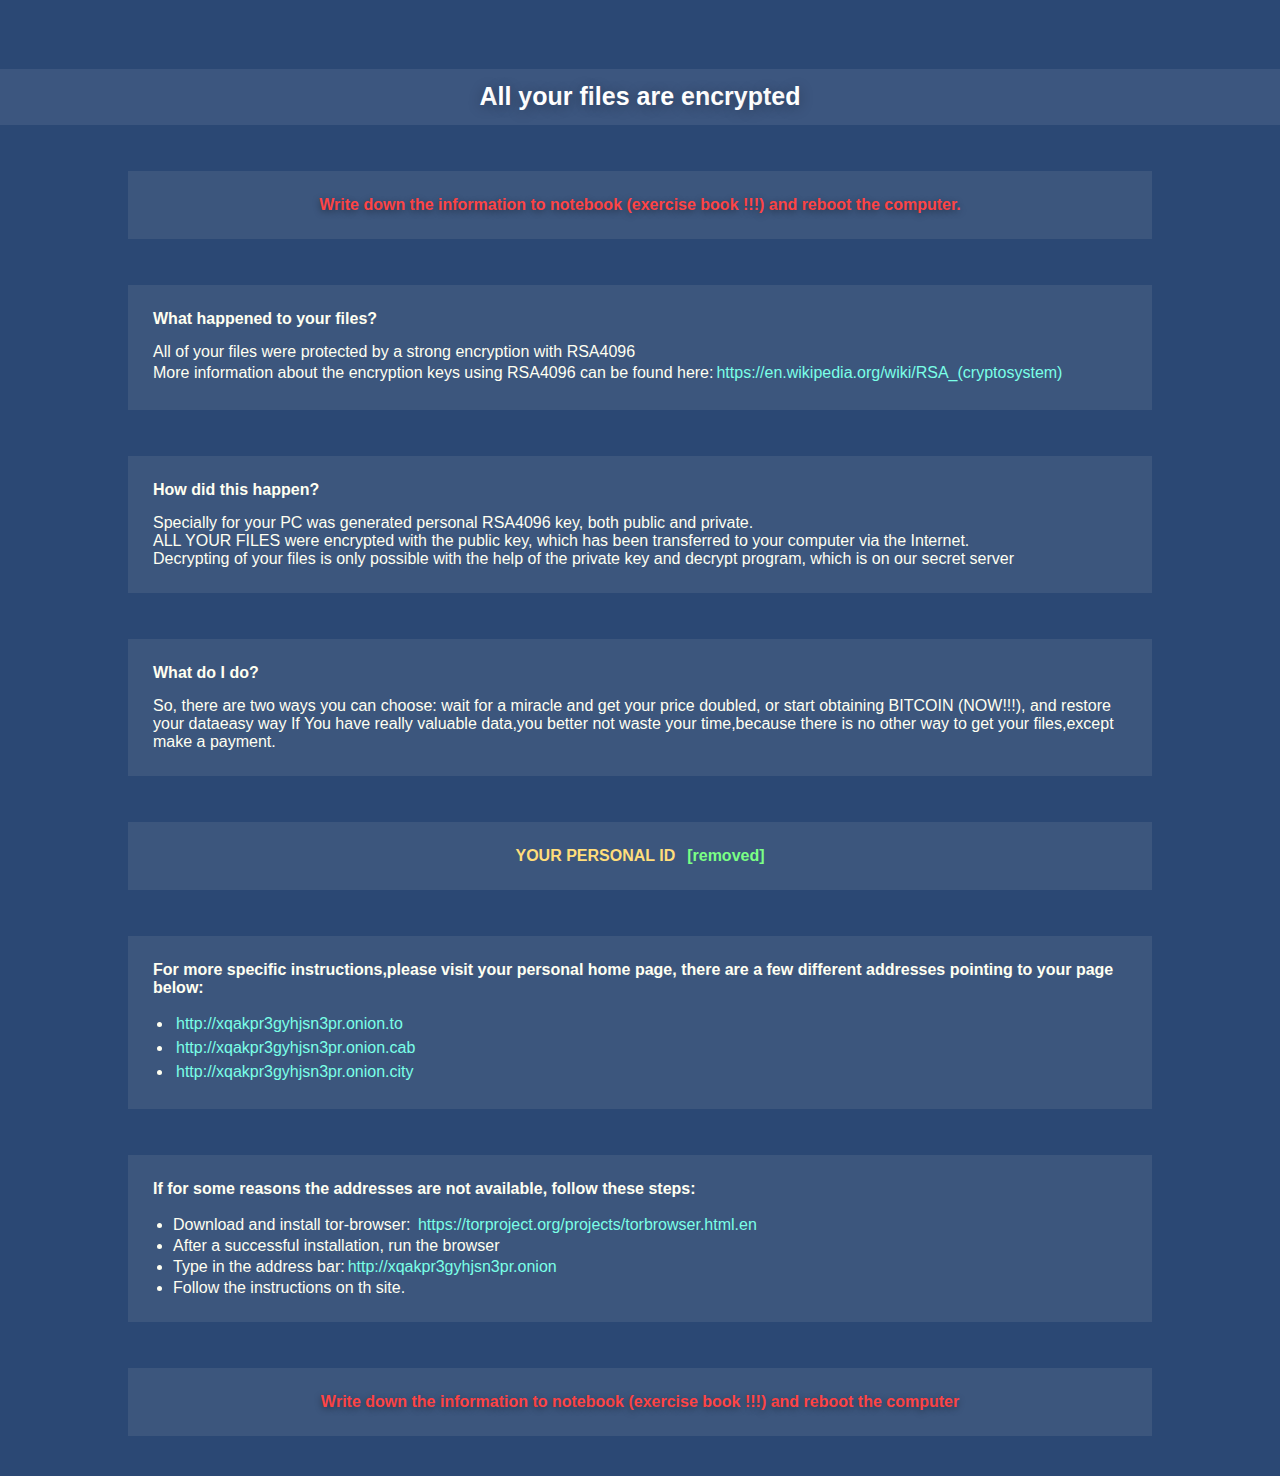
<file: Neutrino EK Dump/2016-06-30-EITest-CryptXXX-decrypt-instructions.html>
<!doctype html><span class="AYeSmHt2Nq">944C4492D897F8FD61392BC246524ECF</span><html><span class="AYeSmHt2Nq">944C4492D897F8FD61392BC246524ECF</span><head><span class="AYeSmHt2Nq">944C4492D897F8FD61392BC246524ECF</span><meta charset="utf-8"/><span class="AYeSmHt2Nq">944C4492D897F8FD61392BC246524ECF</span><meta http-equiv="X-UA-Compatible" content="IE=edge"/><span class="AYeSmHt2Nq">944C4492D897F8FD61392BC246524ECF</span><meta name="viewport" content="width=device-width,initial-scale=1.0"/><style>*{outline:0;padding:0;margin:0;border:none;font-size:100%;font-family:Tahoma,sans-serif;letter-spacing:0}body,html{width:100%;background-color:#2b4874}body{padding-bottom:40px}h2{padding-bottom:15px}ul{list-style:disc}ul>li{margin-left:20px}i{font-style:normal}.NeCzPZm3bwGy{display:inline-block;padding:3px;color:#7affe7;cursor:pointer}.NeCzPZm3bwGy:hover{background:rgba(24,127,229,.12);text-decoration:none;border-radius:4px}.bJBtQgK4{margin-top:69px;background:#3c567f;width:100%;height:56px}.bJBtQgK4>.NnCigWnKLszA0{font-weight:700;font-size:25px;color:#fff;line-height:55px}.NnCigWnKLszA0{width:1024px;margin:0 auto}.AYeSmHt2Nq{position:absolute;width:98%;visibility:hidden;height:0;top:14px;left:21px}.LcbqIW{background-color:#3c567d;margin-top:46px;color:#fffff1}.center{text-align:center}.GptRxU279t0pJ{padding:25px}.yellow{color:#ffde7b}.green{color:#7aff85}.red{color:#ff4445}.bold{font-weight:700}.MBmOW7T{text-shadow:0 2px 14px rgba(0,0,0,.32)}.yaRHyJT{display:inline-block;width:12px;content:' '}.RnFLrw2N{text-shadow:0 2px 7px rgba(0,0,0,.41)}</style></head><span class="AYeSmHt2Nq">944C4492D897F8FD61392BC246524ECF</span><body><span class="AYeSmHt2Nq">944C4492D897F8FD61392BC246524ECF</span><div class="bJBtQgK4"><span class="AYeSmHt2Nq">944C4492D897F8FD61392BC246524ECF</span><div class="NnCigWnKLszA0 center MBmOW7T">A<span class="AYeSmHt2Nq">944C4492D897F8FD61392BC246524ECF</span>ll y<span class="AYeSmHt2Nq">944C4492D897F8FD61392BC246524ECF</span>ou<span class="AYeSmHt2Nq">944C4492D897F8FD61392BC246524ECF</span>r fi<span class="AYeSmHt2Nq">944C4492D897F8FD61392BC246524ECF</span>le<span class="AYeSmHt2Nq">944C4492D897F8FD61392BC246524ECF</span>s ar<span class="AYeSmHt2Nq">944C4492D897F8FD61392BC246524ECF</span>e e<span class="AYeSmHt2Nq">944C4492D897F8FD61392BC246524ECF</span>n<span class="AYeSmHt2Nq">944C4492D897F8FD61392BC246524ECF</span>c<span class="AYeSmHt2Nq">944C4492D897F8FD61392BC246524ECF</span>r<span class="AYeSmHt2Nq">944C4492D897F8FD61392BC246524ECF</span>y<span class="AYeSmHt2Nq">944C4492D897F8FD61392BC246524ECF</span>p<span class="AYeSmHt2Nq">944C4492D897F8FD61392BC246524ECF</span>t<span class="AYeSmHt2Nq">944C4492D897F8FD61392BC246524ECF</span>e<span class="AYeSmHt2Nq">944C4492D897F8FD61392BC246524ECF</span>d</div><span class="AYeSmHt2Nq">944C4492D897F8FD61392BC246524ECF</span></div><span class="AYeSmHt2Nq">944C4492D897F8FD61392BC246524ECF</span><div class="LcbqIW NnCigWnKLszA0"><div class="GptRxU279t0pJ center bold red RnFLrw2N">Wr<span class="AYeSmHt2Nq">944C4492D897F8FD61392BC246524ECF</span>i<span class="AYeSmHt2Nq">944C4492D897F8FD61392BC246524ECF</span>te do<span class="AYeSmHt2Nq">944C4492D897F8FD61392BC246524ECF</span>w<span class="AYeSmHt2Nq">944C4492D897F8FD61392BC246524ECF</span>n t<span class="AYeSmHt2Nq">944C4492D897F8FD61392BC246524ECF</span>he inf<span class="AYeSmHt2Nq">944C4492D897F8FD61392BC246524ECF</span>or<span class="AYeSmHt2Nq">944C4492D897F8FD61392BC246524ECF</span>mat<span class="AYeSmHt2Nq">944C4492D897F8FD61392BC246524ECF</span>ion t<span class="AYeSmHt2Nq">944C4492D897F8FD61392BC246524ECF</span>o not<span class="AYeSmHt2Nq">944C4492D897F8FD61392BC246524ECF</span>ebo<span class="AYeSmHt2Nq">944C4492D897F8FD61392BC246524ECF</span>ok (e<span class="AYeSmHt2Nq">944C4492D897F8FD61392BC246524ECF</span>xer<span class="AYeSmHt2Nq">944C4492D897F8FD61392BC246524ECF</span>ci<span class="AYeSmHt2Nq">944C4492D897F8FD61392BC246524ECF</span>se b<span class="AYeSmHt2Nq">944C4492D897F8FD61392BC246524ECF</span>oo<span class="AYeSmHt2Nq">944C4492D897F8FD61392BC246524ECF</span>k !<span class="AYeSmHt2Nq">944C4492D897F8FD61392BC246524ECF</span>!!) a<span class="AYeSmHt2Nq">944C4492D897F8FD61392BC246524ECF</span>nd r<span class="AYeSmHt2Nq">944C4492D897F8FD61392BC246524ECF</span>eb<span class="AYeSmHt2Nq">944C4492D897F8FD61392BC246524ECF</span>o<span class="AYeSmHt2Nq">944C4492D897F8FD61392BC246524ECF</span>ot th<span class="AYeSmHt2Nq">944C4492D897F8FD61392BC246524ECF</span>e com<span class="AYeSmHt2Nq">944C4492D897F8FD61392BC246524ECF</span>put<span class="AYeSmHt2Nq">944C4492D897F8FD61392BC246524ECF</span>er.</div></div><span class="AYeSmHt2Nq">944C4492D897F8FD61392BC246524ECF</span><div class="LcbqIW NnCigWnKLszA0"><span class="AYeSmHt2Nq">944C4492D897F8FD61392BC246524ECF</span><div class="GptRxU279t0pJ"><span class="AYeSmHt2Nq">944C4492D897F8FD61392BC246524ECF</span><h2>Wh<span class="AYeSmHt2Nq">944C4492D897F8FD61392BC246524ECF</span>at hap<span class="AYeSmHt2Nq">944C4492D897F8FD61392BC246524ECF</span>p<span class="AYeSmHt2Nq">944C4492D897F8FD61392BC246524ECF</span>en<span class="AYeSmHt2Nq">944C4492D897F8FD61392BC246524ECF</span>ed t<span class="AYeSmHt2Nq">944C4492D897F8FD61392BC246524ECF</span>o y<span class="AYeSmHt2Nq">944C4492D897F8FD61392BC246524ECF</span>ou<span class="AYeSmHt2Nq">944C4492D897F8FD61392BC246524ECF</span>r fi<span class="AYeSmHt2Nq">944C4492D897F8FD61392BC246524ECF</span>le<span class="AYeSmHt2Nq">944C4492D897F8FD61392BC246524ECF</span>s?</h2><span class="AYeSmHt2Nq">944C4492D897F8FD61392BC246524ECF</span>Al<span class="AYeSmHt2Nq">944C4492D897F8FD61392BC246524ECF</span>l o<span class="AYeSmHt2Nq">944C4492D897F8FD61392BC246524ECF</span>f yo<span class="AYeSmHt2Nq">944C4492D897F8FD61392BC246524ECF</span>ur fi<span class="AYeSmHt2Nq">944C4492D897F8FD61392BC246524ECF</span>les we<span class="AYeSmHt2Nq">944C4492D897F8FD61392BC246524ECF</span>re p<span class="AYeSmHt2Nq">944C4492D897F8FD61392BC246524ECF</span>rote<span class="AYeSmHt2Nq">944C4492D897F8FD61392BC246524ECF</span>ct<span class="AYeSmHt2Nq">944C4492D897F8FD61392BC246524ECF</span>ed b<span class="AYeSmHt2Nq">944C4492D897F8FD61392BC246524ECF</span>y a s<span class="AYeSmHt2Nq">944C4492D897F8FD61392BC246524ECF</span>tr<span class="AYeSmHt2Nq">944C4492D897F8FD61392BC246524ECF</span>ong e<span class="AYeSmHt2Nq">944C4492D897F8FD61392BC246524ECF</span>n<span class="AYeSmHt2Nq">944C4492D897F8FD61392BC246524ECF</span>c<span class="AYeSmHt2Nq">944C4492D897F8FD61392BC246524ECF</span>r<span class="AYeSmHt2Nq">944C4492D897F8FD61392BC246524ECF</span>y<span class="AYeSmHt2Nq">944C4492D897F8FD61392BC246524ECF</span>pt<span class="AYeSmHt2Nq">944C4492D897F8FD61392BC246524ECF</span>io<span class="AYeSmHt2Nq">944C4492D897F8FD61392BC246524ECF</span>n w<span class="AYeSmHt2Nq">944C4492D897F8FD61392BC246524ECF</span>it<span class="AYeSmHt2Nq">944C4492D897F8FD61392BC246524ECF</span>h R<span class="AYeSmHt2Nq">944C4492D897F8FD61392BC246524ECF</span>S<span class="AYeSmHt2Nq">944C4492D897F8FD61392BC246524ECF</span>A<span class="AYeSmHt2Nq">944C4492D897F8FD61392BC246524ECF</span>40<span class="AYeSmHt2Nq">944C4492D897F8FD61392BC246524ECF</span>9<span class="AYeSmHt2Nq">944C4492D897F8FD61392BC246524ECF</span>6<br/>Mo<span class="AYeSmHt2Nq">944C4492D897F8FD61392BC246524ECF</span>r<span class="AYeSmHt2Nq">944C4492D897F8FD61392BC246524ECF</span>e i<span class="AYeSmHt2Nq">944C4492D897F8FD61392BC246524ECF</span>nf<span class="AYeSmHt2Nq">944C4492D897F8FD61392BC246524ECF</span>orm<span class="AYeSmHt2Nq">944C4492D897F8FD61392BC246524ECF</span>atio<span class="AYeSmHt2Nq">944C4492D897F8FD61392BC246524ECF</span>n a<span class="AYeSmHt2Nq">944C4492D897F8FD61392BC246524ECF</span>bo<span class="AYeSmHt2Nq">944C4492D897F8FD61392BC246524ECF</span>ut t<span class="AYeSmHt2Nq">944C4492D897F8FD61392BC246524ECF</span>he e<span class="AYeSmHt2Nq">944C4492D897F8FD61392BC246524ECF</span>n<span class="AYeSmHt2Nq">944C4492D897F8FD61392BC246524ECF</span>c<span class="AYeSmHt2Nq">944C4492D897F8FD61392BC246524ECF</span>r<span class="AYeSmHt2Nq">944C4492D897F8FD61392BC246524ECF</span>yp<span class="AYeSmHt2Nq">944C4492D897F8FD61392BC246524ECF</span>ti<span class="AYeSmHt2Nq">944C4492D897F8FD61392BC246524ECF</span>on k<span class="AYeSmHt2Nq">944C4492D897F8FD61392BC246524ECF</span>e<span class="AYeSmHt2Nq">944C4492D897F8FD61392BC246524ECF</span>y<span class="AYeSmHt2Nq">944C4492D897F8FD61392BC246524ECF</span>s us<span class="AYeSmHt2Nq">944C4492D897F8FD61392BC246524ECF</span>i<span class="AYeSmHt2Nq">944C4492D897F8FD61392BC246524ECF</span>n<span class="AYeSmHt2Nq">944C4492D897F8FD61392BC246524ECF</span>g R<span class="AYeSmHt2Nq">944C4492D897F8FD61392BC246524ECF</span>S<span class="AYeSmHt2Nq">944C4492D897F8FD61392BC246524ECF</span>A40<span class="AYeSmHt2Nq">944C4492D897F8FD61392BC246524ECF</span>9<span class="AYeSmHt2Nq">944C4492D897F8FD61392BC246524ECF</span>6 c<span class="AYeSmHt2Nq">944C4492D897F8FD61392BC246524ECF</span>an b<span class="AYeSmHt2Nq">944C4492D897F8FD61392BC246524ECF</span>e fo<span class="AYeSmHt2Nq">944C4492D897F8FD61392BC246524ECF</span>und h<span class="AYeSmHt2Nq">944C4492D897F8FD61392BC246524ECF</span>er<span class="AYeSmHt2Nq">944C4492D897F8FD61392BC246524ECF</span>e:<span class="NeCzPZm3bwGy">h<span class="AYeSmHt2Nq">944C4492D897F8FD61392BC246524ECF</span>ttp<span class="AYeSmHt2Nq">944C4492D897F8FD61392BC246524ECF</span>s:/<span class="AYeSmHt2Nq">944C4492D897F8FD61392BC246524ECF</span>/e<span class="AYeSmHt2Nq">944C4492D897F8FD61392BC246524ECF</span>n.<span class="AYeSmHt2Nq">944C4492D897F8FD61392BC246524ECF</span>w<span class="AYeSmHt2Nq">944C4492D897F8FD61392BC246524ECF</span>iki<span class="AYeSmHt2Nq">944C4492D897F8FD61392BC246524ECF</span>pe<span class="AYeSmHt2Nq">944C4492D897F8FD61392BC246524ECF</span>dia<span class="AYeSmHt2Nq">944C4492D897F8FD61392BC246524ECF</span>.o<span class="AYeSmHt2Nq">944C4492D897F8FD61392BC246524ECF</span>rg<span class="AYeSmHt2Nq">944C4492D897F8FD61392BC246524ECF</span>/w<span class="AYeSmHt2Nq">944C4492D897F8FD61392BC246524ECF</span>ik<span class="AYeSmHt2Nq">944C4492D897F8FD61392BC246524ECF</span>i/<span class="AYeSmHt2Nq">944C4492D897F8FD61392BC246524ECF</span>RS<span class="AYeSmHt2Nq">944C4492D897F8FD61392BC246524ECF</span>A_<span class="AYeSmHt2Nq">944C4492D897F8FD61392BC246524ECF</span>(c<span class="AYeSmHt2Nq">944C4492D897F8FD61392BC246524ECF</span>r<span class="AYeSmHt2Nq">944C4492D897F8FD61392BC246524ECF</span>y<span class="AYeSmHt2Nq">944C4492D897F8FD61392BC246524ECF</span>pt<span class="AYeSmHt2Nq">944C4492D897F8FD61392BC246524ECF</span>os<span class="AYeSmHt2Nq">944C4492D897F8FD61392BC246524ECF</span>yst<span class="AYeSmHt2Nq">944C4492D897F8FD61392BC246524ECF</span>em<span class="AYeSmHt2Nq">944C4492D897F8FD61392BC246524ECF</span>)</span></div><span class="AYeSmHt2Nq">944C4492D897F8FD61392BC246524ECF</span></div><span class="AYeSmHt2Nq">944C4492D897F8FD61392BC246524ECF</span><div class="LcbqIW NnCigWnKLszA0"><span class="AYeSmHt2Nq">944C4492D897F8FD61392BC246524ECF</span><div class="GptRxU279t0pJ"><span class="AYeSmHt2Nq">944C4492D897F8FD61392BC246524ECF</span><h2>H<span class="AYeSmHt2Nq">944C4492D897F8FD61392BC246524ECF</span>ow <span class="AYeSmHt2Nq">944C4492D897F8FD61392BC246524ECF</span>d<span class="AYeSmHt2Nq">944C4492D897F8FD61392BC246524ECF</span>id t<span class="AYeSmHt2Nq">944C4492D897F8FD61392BC246524ECF</span>hi<span class="AYeSmHt2Nq">944C4492D897F8FD61392BC246524ECF</span>s ha<span class="AYeSmHt2Nq">944C4492D897F8FD61392BC246524ECF</span>pp<span class="AYeSmHt2Nq">944C4492D897F8FD61392BC246524ECF</span>en<span class="AYeSmHt2Nq">944C4492D897F8FD61392BC246524ECF</span>?</h2><span class="AYeSmHt2Nq">944C4492D897F8FD61392BC246524ECF</span>S<span class="AYeSmHt2Nq">944C4492D897F8FD61392BC246524ECF</span>pec<span class="AYeSmHt2Nq">944C4492D897F8FD61392BC246524ECF</span>ia<span class="AYeSmHt2Nq">944C4492D897F8FD61392BC246524ECF</span>lly f<span class="AYeSmHt2Nq">944C4492D897F8FD61392BC246524ECF</span>or yo<span class="AYeSmHt2Nq">944C4492D897F8FD61392BC246524ECF</span>ur P<span class="AYeSmHt2Nq">944C4492D897F8FD61392BC246524ECF</span>C w<span class="AYeSmHt2Nq">944C4492D897F8FD61392BC246524ECF</span>as g<span class="AYeSmHt2Nq">944C4492D897F8FD61392BC246524ECF</span>en<span class="AYeSmHt2Nq">944C4492D897F8FD61392BC246524ECF</span>era<span class="AYeSmHt2Nq">944C4492D897F8FD61392BC246524ECF</span>te<span class="AYeSmHt2Nq">944C4492D897F8FD61392BC246524ECF</span>d p<span class="AYeSmHt2Nq">944C4492D897F8FD61392BC246524ECF</span>e<span class="AYeSmHt2Nq">944C4492D897F8FD61392BC246524ECF</span>rs<span class="AYeSmHt2Nq">944C4492D897F8FD61392BC246524ECF</span>on<span class="AYeSmHt2Nq">944C4492D897F8FD61392BC246524ECF</span>a<span class="AYeSmHt2Nq">944C4492D897F8FD61392BC246524ECF</span>l R<span class="AYeSmHt2Nq">944C4492D897F8FD61392BC246524ECF</span>S<span class="AYeSmHt2Nq">944C4492D897F8FD61392BC246524ECF</span>A4<span class="AYeSmHt2Nq">944C4492D897F8FD61392BC246524ECF</span>0<span class="AYeSmHt2Nq">944C4492D897F8FD61392BC246524ECF</span>9<span class="AYeSmHt2Nq">944C4492D897F8FD61392BC246524ECF</span>6 k<span class="AYeSmHt2Nq">944C4492D897F8FD61392BC246524ECF</span>e<span class="AYeSmHt2Nq">944C4492D897F8FD61392BC246524ECF</span>y, <span class="AYeSmHt2Nq">944C4492D897F8FD61392BC246524ECF</span>b<span class="AYeSmHt2Nq">944C4492D897F8FD61392BC246524ECF</span>o<span class="AYeSmHt2Nq">944C4492D897F8FD61392BC246524ECF</span>th p<span class="AYeSmHt2Nq">944C4492D897F8FD61392BC246524ECF</span>u<span class="AYeSmHt2Nq">944C4492D897F8FD61392BC246524ECF</span>bl<span class="AYeSmHt2Nq">944C4492D897F8FD61392BC246524ECF</span>ic a<span class="AYeSmHt2Nq">944C4492D897F8FD61392BC246524ECF</span>nd pr<span class="AYeSmHt2Nq">944C4492D897F8FD61392BC246524ECF</span>iv<span class="AYeSmHt2Nq">944C4492D897F8FD61392BC246524ECF</span>at<span class="AYeSmHt2Nq">944C4492D897F8FD61392BC246524ECF</span>e.<br><span class="AYeSmHt2Nq">944C4492D897F8FD61392BC246524ECF</span>A<span class="AYeSmHt2Nq">944C4492D897F8FD61392BC246524ECF</span>L<span class="AYeSmHt2Nq">944C4492D897F8FD61392BC246524ECF</span>L YO<span class="AYeSmHt2Nq">944C4492D897F8FD61392BC246524ECF</span>UR FI<span class="AYeSmHt2Nq">944C4492D897F8FD61392BC246524ECF</span>LE<span class="AYeSmHt2Nq">944C4492D897F8FD61392BC246524ECF</span>S w<span class="AYeSmHt2Nq">944C4492D897F8FD61392BC246524ECF</span>er<span class="AYeSmHt2Nq">944C4492D897F8FD61392BC246524ECF</span>e en<span class="AYeSmHt2Nq">944C4492D897F8FD61392BC246524ECF</span>c<span class="AYeSmHt2Nq">944C4492D897F8FD61392BC246524ECF</span>r<span class="AYeSmHt2Nq">944C4492D897F8FD61392BC246524ECF</span>yp<span class="AYeSmHt2Nq">944C4492D897F8FD61392BC246524ECF</span>te<span class="AYeSmHt2Nq">944C4492D897F8FD61392BC246524ECF</span>d w<span class="AYeSmHt2Nq">944C4492D897F8FD61392BC246524ECF</span>it<span class="AYeSmHt2Nq">944C4492D897F8FD61392BC246524ECF</span>h t<span class="AYeSmHt2Nq">944C4492D897F8FD61392BC246524ECF</span>he p<span class="AYeSmHt2Nq">944C4492D897F8FD61392BC246524ECF</span>u<span class="AYeSmHt2Nq">944C4492D897F8FD61392BC246524ECF</span>bl<span class="AYeSmHt2Nq">944C4492D897F8FD61392BC246524ECF</span>i<span class="AYeSmHt2Nq">944C4492D897F8FD61392BC246524ECF</span>c k<span class="AYeSmHt2Nq">944C4492D897F8FD61392BC246524ECF</span>e<span class="AYeSmHt2Nq">944C4492D897F8FD61392BC246524ECF</span>y, wh<span class="AYeSmHt2Nq">944C4492D897F8FD61392BC246524ECF</span>ich h<span class="AYeSmHt2Nq">944C4492D897F8FD61392BC246524ECF</span>as b<span class="AYeSmHt2Nq">944C4492D897F8FD61392BC246524ECF</span>e<span class="AYeSmHt2Nq">944C4492D897F8FD61392BC246524ECF</span>en tra<span class="AYeSmHt2Nq">944C4492D897F8FD61392BC246524ECF</span>nsf<span class="AYeSmHt2Nq">944C4492D897F8FD61392BC246524ECF</span>err<span class="AYeSmHt2Nq">944C4492D897F8FD61392BC246524ECF</span>ed t<span class="AYeSmHt2Nq">944C4492D897F8FD61392BC246524ECF</span>o yo<span class="AYeSmHt2Nq">944C4492D897F8FD61392BC246524ECF</span>ur co<span class="AYeSmHt2Nq">944C4492D897F8FD61392BC246524ECF</span>mpu<span class="AYeSmHt2Nq">944C4492D897F8FD61392BC246524ECF</span>ter v<span class="AYeSmHt2Nq">944C4492D897F8FD61392BC246524ECF</span>ia th<span class="AYeSmHt2Nq">944C4492D897F8FD61392BC246524ECF</span>e Int<span class="AYeSmHt2Nq">944C4492D897F8FD61392BC246524ECF</span>er<span class="AYeSmHt2Nq">944C4492D897F8FD61392BC246524ECF</span>ne<span class="AYeSmHt2Nq">944C4492D897F8FD61392BC246524ECF</span>t.<br><span class="AYeSmHt2Nq">944C4492D897F8FD61392BC246524ECF</span>D<span class="AYeSmHt2Nq">944C4492D897F8FD61392BC246524ECF</span>e<span class="AYeSmHt2Nq">944C4492D897F8FD61392BC246524ECF</span>cr<span class="AYeSmHt2Nq">944C4492D897F8FD61392BC246524ECF</span>yp<span class="AYeSmHt2Nq">944C4492D897F8FD61392BC246524ECF</span>ti<span class="AYeSmHt2Nq">944C4492D897F8FD61392BC246524ECF</span>ng o<span class="AYeSmHt2Nq">944C4492D897F8FD61392BC246524ECF</span>f y<span class="AYeSmHt2Nq">944C4492D897F8FD61392BC246524ECF</span>our f<span class="AYeSmHt2Nq">944C4492D897F8FD61392BC246524ECF</span>il<span class="AYeSmHt2Nq">944C4492D897F8FD61392BC246524ECF</span>es i<span class="AYeSmHt2Nq">944C4492D897F8FD61392BC246524ECF</span>s on<span class="AYeSmHt2Nq">944C4492D897F8FD61392BC246524ECF</span>ly p<span class="AYeSmHt2Nq">944C4492D897F8FD61392BC246524ECF</span>os<span class="AYeSmHt2Nq">944C4492D897F8FD61392BC246524ECF</span>s<span class="AYeSmHt2Nq">944C4492D897F8FD61392BC246524ECF</span>ib<span class="AYeSmHt2Nq">944C4492D897F8FD61392BC246524ECF</span>le wi<span class="AYeSmHt2Nq">944C4492D897F8FD61392BC246524ECF</span>th th<span class="AYeSmHt2Nq">944C4492D897F8FD61392BC246524ECF</span>e he<span class="AYeSmHt2Nq">944C4492D897F8FD61392BC246524ECF</span>lp o<span class="AYeSmHt2Nq">944C4492D897F8FD61392BC246524ECF</span>f th<span class="AYeSmHt2Nq">944C4492D897F8FD61392BC246524ECF</span>e p<span class="AYeSmHt2Nq">944C4492D897F8FD61392BC246524ECF</span>r<span class="AYeSmHt2Nq">944C4492D897F8FD61392BC246524ECF</span>i<span class="AYeSmHt2Nq">944C4492D897F8FD61392BC246524ECF</span>va<span class="AYeSmHt2Nq">944C4492D897F8FD61392BC246524ECF</span>t<span class="AYeSmHt2Nq">944C4492D897F8FD61392BC246524ECF</span>e k<span class="AYeSmHt2Nq">944C4492D897F8FD61392BC246524ECF</span>e<span class="AYeSmHt2Nq">944C4492D897F8FD61392BC246524ECF</span>y a<span class="AYeSmHt2Nq">944C4492D897F8FD61392BC246524ECF</span>nd de<span class="AYeSmHt2Nq">944C4492D897F8FD61392BC246524ECF</span>cr<span class="AYeSmHt2Nq">944C4492D897F8FD61392BC246524ECF</span>y<span class="AYeSmHt2Nq">944C4492D897F8FD61392BC246524ECF</span>pt p<span class="AYeSmHt2Nq">944C4492D897F8FD61392BC246524ECF</span>rog<span class="AYeSmHt2Nq">944C4492D897F8FD61392BC246524ECF</span>ra<span class="AYeSmHt2Nq">944C4492D897F8FD61392BC246524ECF</span>m,<span class="AYeSmHt2Nq">944C4492D897F8FD61392BC246524ECF</span> wh<span class="AYeSmHt2Nq">944C4492D897F8FD61392BC246524ECF</span>ic<span class="AYeSmHt2Nq">944C4492D897F8FD61392BC246524ECF</span>h i<span class="AYeSmHt2Nq">944C4492D897F8FD61392BC246524ECF</span>s o<span class="AYeSmHt2Nq">944C4492D897F8FD61392BC246524ECF</span>n o<span class="AYeSmHt2Nq">944C4492D897F8FD61392BC246524ECF</span>ur s<span class="AYeSmHt2Nq">944C4492D897F8FD61392BC246524ECF</span>e<span class="AYeSmHt2Nq">944C4492D897F8FD61392BC246524ECF</span>cr<span class="AYeSmHt2Nq">944C4492D897F8FD61392BC246524ECF</span>e<span class="AYeSmHt2Nq">944C4492D897F8FD61392BC246524ECF</span>t s<span class="AYeSmHt2Nq">944C4492D897F8FD61392BC246524ECF</span>er<span class="AYeSmHt2Nq">944C4492D897F8FD61392BC246524ECF</span>v<span class="AYeSmHt2Nq">944C4492D897F8FD61392BC246524ECF</span>er</div><span class="AYeSmHt2Nq">944C4492D897F8FD61392BC246524ECF</span></div><span class="AYeSmHt2Nq">944C4492D897F8FD61392BC246524ECF</span><div class="LcbqIW NnCigWnKLszA0"><div class="GptRxU279t0pJ"><span class="AYeSmHt2Nq">944C4492D897F8FD61392BC246524ECF</span><h2>W<span class="AYeSmHt2Nq">944C4492D897F8FD61392BC246524ECF</span>ha<span class="AYeSmHt2Nq">944C4492D897F8FD61392BC246524ECF</span>t d<span class="AYeSmHt2Nq">944C4492D897F8FD61392BC246524ECF</span>o I d<span class="AYeSmHt2Nq">944C4492D897F8FD61392BC246524ECF</span>o?</h2>S<span class="AYeSmHt2Nq">944C4492D897F8FD61392BC246524ECF</span>o, th<span class="AYeSmHt2Nq">944C4492D897F8FD61392BC246524ECF</span>er<span class="AYeSmHt2Nq">944C4492D897F8FD61392BC246524ECF</span>e ar<span class="AYeSmHt2Nq">944C4492D897F8FD61392BC246524ECF</span>e tw<span class="AYeSmHt2Nq">944C4492D897F8FD61392BC246524ECF</span>o wa<span class="AYeSmHt2Nq">944C4492D897F8FD61392BC246524ECF</span>ys y<span class="AYeSmHt2Nq">944C4492D897F8FD61392BC246524ECF</span>ou ca<span class="AYeSmHt2Nq">944C4492D897F8FD61392BC246524ECF</span>n ch<span class="AYeSmHt2Nq">944C4492D897F8FD61392BC246524ECF</span>oo<span class="AYeSmHt2Nq">944C4492D897F8FD61392BC246524ECF</span>se<span class="AYeSmHt2Nq">944C4492D897F8FD61392BC246524ECF</span>: w<span class="AYeSmHt2Nq">944C4492D897F8FD61392BC246524ECF</span>ai<span class="AYeSmHt2Nq">944C4492D897F8FD61392BC246524ECF</span>t f<span class="AYeSmHt2Nq">944C4492D897F8FD61392BC246524ECF</span>or a m<span class="AYeSmHt2Nq">944C4492D897F8FD61392BC246524ECF</span>ir<span class="AYeSmHt2Nq">944C4492D897F8FD61392BC246524ECF</span>acl<span class="AYeSmHt2Nq">944C4492D897F8FD61392BC246524ECF</span>e a<span class="AYeSmHt2Nq">944C4492D897F8FD61392BC246524ECF</span>nd g<span class="AYeSmHt2Nq">944C4492D897F8FD61392BC246524ECF</span>et yo<span class="AYeSmHt2Nq">944C4492D897F8FD61392BC246524ECF</span>u<span class="AYeSmHt2Nq">944C4492D897F8FD61392BC246524ECF</span>r<span class="AYeSmHt2Nq">944C4492D897F8FD61392BC246524ECF</span> p<span class="AYeSmHt2Nq">944C4492D897F8FD61392BC246524ECF</span>ri<span class="AYeSmHt2Nq">944C4492D897F8FD61392BC246524ECF</span>ce do<span class="AYeSmHt2Nq">944C4492D897F8FD61392BC246524ECF</span>ub<span class="AYeSmHt2Nq">944C4492D897F8FD61392BC246524ECF</span>led,<span class="AYeSmHt2Nq">944C4492D897F8FD61392BC246524ECF</span> or s<span class="AYeSmHt2Nq">944C4492D897F8FD61392BC246524ECF</span>tar<span class="AYeSmHt2Nq">944C4492D897F8FD61392BC246524ECF</span>t ob<span class="AYeSmHt2Nq">944C4492D897F8FD61392BC246524ECF</span>t<span class="AYeSmHt2Nq">944C4492D897F8FD61392BC246524ECF</span>ai<span class="AYeSmHt2Nq">944C4492D897F8FD61392BC246524ECF</span>ni<span class="AYeSmHt2Nq">944C4492D897F8FD61392BC246524ECF</span>ng BI<span class="AYeSmHt2Nq">944C4492D897F8FD61392BC246524ECF</span>T<span class="AYeSmHt2Nq">944C4492D897F8FD61392BC246524ECF</span>CO<span class="AYeSmHt2Nq">944C4492D897F8FD61392BC246524ECF</span>IN (N<span class="AYeSmHt2Nq">944C4492D897F8FD61392BC246524ECF</span>OW!<span class="AYeSmHt2Nq">944C4492D897F8FD61392BC246524ECF</span>!!), a<span class="AYeSmHt2Nq">944C4492D897F8FD61392BC246524ECF</span>nd re<span class="AYeSmHt2Nq">944C4492D897F8FD61392BC246524ECF</span>st<span class="AYeSmHt2Nq">944C4492D897F8FD61392BC246524ECF</span>or<span class="AYeSmHt2Nq">944C4492D897F8FD61392BC246524ECF</span>e y<span class="AYeSmHt2Nq">944C4492D897F8FD61392BC246524ECF</span>o<span class="AYeSmHt2Nq">944C4492D897F8FD61392BC246524ECF</span>ur d<span class="AYeSmHt2Nq">944C4492D897F8FD61392BC246524ECF</span>ata<span class="AYeSmHt2Nq">944C4492D897F8FD61392BC246524ECF</span>easy way If You have really valuable data,you better not waste your time,because there is no other way to get your files,except make a payment.</div><span class="AYeSmHt2Nq">944C4492D897F8FD61392BC246524ECF</span></div><span class="AYeSmHt2Nq">944C4492D897F8FD61392BC246524ECF</span><div class="LcbqIW NnCigWnKLszA0"><div class="GptRxU279t0pJ center bold"><span class="AYeSmHt2Nq">944C4492D897F8FD61392BC246524ECF</span><i class="yellow">YOUR PERSONAL ID</i><span class="AYeSmHt2Nq">944C4492D897F8FD61392BC246524ECF</span><div class="yaRHyJT"><span class="AYeSmHt2Nq">944C4492D897F8FD61392BC246524ECF</span></div><span class="AYeSmHt2Nq">944C4492D897F8FD61392BC246524ECF</span><i class="green"><span class="AYeSmHt2Nq">944C4492D897F8FD61392BC246524ECF</span>[removed]</i><span class="AYeSmHt2Nq">944C4492D897F8FD61392BC246524ECF</span></div><span class="AYeSmHt2Nq">944C4492D897F8FD61392BC246524ECF</span></div><span class="AYeSmHt2Nq">944C4492D897F8FD61392BC246524ECF</span><div class="LcbqIW NnCigWnKLszA0"><div class="GptRxU279t0pJ"><span class="AYeSmHt2Nq">944C4492D897F8FD61392BC246524ECF</span><h2>For more specific instructions,please visit your personal home page, there are a few different addresses pointing to your page below:</h2><span class="AYeSmHt2Nq">944C4492D897F8FD61392BC246524ECF</span><ul><span class="AYeSmHt2Nq">944C4492D897F8FD61392BC246524ECF</span><li><span class="NeCzPZm3bwGy">http://xqakpr3gyhjsn3pr.onion.to</span><span class="AYeSmHt2Nq">944C4492D897F8FD61392BC246524ECF</span></li><span class="AYeSmHt2Nq">944C4492D897F8FD61392BC246524ECF</span><li><span class="AYeSmHt2Nq">944C4492D897F8FD61392BC246524ECF</span><span class="NeCzPZm3bwGy">http://xqakpr3gyhjsn3pr.onion.c<span class="AYeSmHt2Nq">944C4492D897F8FD61392BC246524ECF</span>ab<span class="AYeSmHt2Nq">944C4492D897F8FD61392BC246524ECF</span></span><span class="AYeSmHt2Nq">944C4492D897F8FD61392BC246524ECF</span></li><span class="AYeSmHt2Nq">944C4492D897F8FD61392BC246524ECF</span><li><span class="AYeSmHt2Nq">944C4492D897F8FD61392BC246524ECF</span><span class="NeCzPZm3bwGy">ht<span class="AYeSmHt2Nq">944C4492D897F8FD61392BC246524ECF</span>tp<span class="AYeSmHt2Nq">944C4492D897F8FD61392BC246524ECF</span>://xqakpr3gyhjsn3pr.onion.c<span class="AYeSmHt2Nq">944C4492D897F8FD61392BC246524ECF</span>it<span class="AYeSmHt2Nq">944C4492D897F8FD61392BC246524ECF</span>y</span></li><span class="AYeSmHt2Nq">944C4492D897F8FD61392BC246524ECF</span></ul><span class="AYeSmHt2Nq">944C4492D897F8FD61392BC246524ECF</span></div><span class="AYeSmHt2Nq">944C4492D897F8FD61392BC246524ECF</span></div><span class="AYeSmHt2Nq">944C4492D897F8FD61392BC246524ECF</span><div class="LcbqIW NnCigWnKLszA0"><span class="AYeSmHt2Nq">944C4492D897F8FD61392BC246524ECF</span><div class="GptRxU279t0pJ"><span class="AYeSmHt2Nq">944C4492D897F8FD61392BC246524ECF</span><h2>I<span class="AYeSmHt2Nq">944C4492D897F8FD61392BC246524ECF</span>f f<span class="AYeSmHt2Nq">944C4492D897F8FD61392BC246524ECF</span>o<span class="AYeSmHt2Nq">944C4492D897F8FD61392BC246524ECF</span>r s<span class="AYeSmHt2Nq">944C4492D897F8FD61392BC246524ECF</span>o<span class="AYeSmHt2Nq">944C4492D897F8FD61392BC246524ECF</span>me re<span class="AYeSmHt2Nq">944C4492D897F8FD61392BC246524ECF</span>a<span class="AYeSmHt2Nq">944C4492D897F8FD61392BC246524ECF</span>so<span class="AYeSmHt2Nq">944C4492D897F8FD61392BC246524ECF</span>ns t<span class="AYeSmHt2Nq">944C4492D897F8FD61392BC246524ECF</span>he a<span class="AYeSmHt2Nq">944C4492D897F8FD61392BC246524ECF</span>d<span class="AYeSmHt2Nq">944C4492D897F8FD61392BC246524ECF</span>d<span class="AYeSmHt2Nq">944C4492D897F8FD61392BC246524ECF</span>r<span class="AYeSmHt2Nq">944C4492D897F8FD61392BC246524ECF</span>es<span class="AYeSmHt2Nq">944C4492D897F8FD61392BC246524ECF</span>s<span class="AYeSmHt2Nq">944C4492D897F8FD61392BC246524ECF</span>es a<span class="AYeSmHt2Nq">944C4492D897F8FD61392BC246524ECF</span>r<span class="AYeSmHt2Nq">944C4492D897F8FD61392BC246524ECF</span>e n<span class="AYeSmHt2Nq">944C4492D897F8FD61392BC246524ECF</span>o<span class="AYeSmHt2Nq">944C4492D897F8FD61392BC246524ECF</span>t a<span class="AYeSmHt2Nq">944C4492D897F8FD61392BC246524ECF</span>v<span class="AYeSmHt2Nq">944C4492D897F8FD61392BC246524ECF</span>ai<span class="AYeSmHt2Nq">944C4492D897F8FD61392BC246524ECF</span>la<span class="AYeSmHt2Nq">944C4492D897F8FD61392BC246524ECF</span>b<span class="AYeSmHt2Nq">944C4492D897F8FD61392BC246524ECF</span>le, f<span class="AYeSmHt2Nq">944C4492D897F8FD61392BC246524ECF</span>ol<span class="AYeSmHt2Nq">944C4492D897F8FD61392BC246524ECF</span>lo<span class="AYeSmHt2Nq">944C4492D897F8FD61392BC246524ECF</span>w th<span class="AYeSmHt2Nq">944C4492D897F8FD61392BC246524ECF</span>es<span class="AYeSmHt2Nq">944C4492D897F8FD61392BC246524ECF</span>e s<span class="AYeSmHt2Nq">944C4492D897F8FD61392BC246524ECF</span>te<span class="AYeSmHt2Nq">944C4492D897F8FD61392BC246524ECF</span>ps:</h2><span class="AYeSmHt2Nq">944C4492D897F8FD61392BC246524ECF</span><ul><span class="AYeSmHt2Nq">944C4492D897F8FD61392BC246524ECF</span><li><span class="AYeSmHt2Nq">944C4492D897F8FD61392BC246524ECF</span>Do<span class="AYeSmHt2Nq">944C4492D897F8FD61392BC246524ECF</span>wnl<span class="AYeSmHt2Nq">944C4492D897F8FD61392BC246524ECF</span>oa<span class="AYeSmHt2Nq">944C4492D897F8FD61392BC246524ECF</span>d a<span class="AYeSmHt2Nq">944C4492D897F8FD61392BC246524ECF</span>nd i<span class="AYeSmHt2Nq">944C4492D897F8FD61392BC246524ECF</span>ns<span class="AYeSmHt2Nq">944C4492D897F8FD61392BC246524ECF</span>ta<span class="AYeSmHt2Nq">944C4492D897F8FD61392BC246524ECF</span>ll t<span class="AYeSmHt2Nq">944C4492D897F8FD61392BC246524ECF</span>o<span class="AYeSmHt2Nq">944C4492D897F8FD61392BC246524ECF</span>r<span class="AYeSmHt2Nq">944C4492D897F8FD61392BC246524ECF</span>-b<span class="AYeSmHt2Nq">944C4492D897F8FD61392BC246524ECF</span>r<span class="AYeSmHt2Nq">944C4492D897F8FD61392BC246524ECF</span>o<span class="AYeSmHt2Nq">944C4492D897F8FD61392BC246524ECF</span>ws<span class="AYeSmHt2Nq">944C4492D897F8FD61392BC246524ECF</span>e<span class="AYeSmHt2Nq">944C4492D897F8FD61392BC246524ECF</span>r: <span class="AYeSmHt2Nq">944C4492D897F8FD61392BC246524ECF</span><span class="NeCzPZm3bwGy">h<span class="AYeSmHt2Nq">944C4492D897F8FD61392BC246524ECF</span>tt<span class="AYeSmHt2Nq">944C4492D897F8FD61392BC246524ECF</span>ps<span class="AYeSmHt2Nq">944C4492D897F8FD61392BC246524ECF</span>:/<span class="AYeSmHt2Nq">944C4492D897F8FD61392BC246524ECF</span>/t<span class="AYeSmHt2Nq">944C4492D897F8FD61392BC246524ECF</span>or<span class="AYeSmHt2Nq">944C4492D897F8FD61392BC246524ECF</span>pro<span class="AYeSmHt2Nq">944C4492D897F8FD61392BC246524ECF</span>je<span class="AYeSmHt2Nq">944C4492D897F8FD61392BC246524ECF</span>ct.<span class="AYeSmHt2Nq">944C4492D897F8FD61392BC246524ECF</span>or<span class="AYeSmHt2Nq">944C4492D897F8FD61392BC246524ECF</span>g/p<span class="AYeSmHt2Nq">944C4492D897F8FD61392BC246524ECF</span>roje<span class="AYeSmHt2Nq">944C4492D897F8FD61392BC246524ECF</span>ct<span class="AYeSmHt2Nq">944C4492D897F8FD61392BC246524ECF</span>s/t<span class="AYeSmHt2Nq">944C4492D897F8FD61392BC246524ECF</span>orb<span class="AYeSmHt2Nq">944C4492D897F8FD61392BC246524ECF</span>row<span class="AYeSmHt2Nq">944C4492D897F8FD61392BC246524ECF</span>se<span class="AYeSmHt2Nq">944C4492D897F8FD61392BC246524ECF</span>r.h<span class="AYeSmHt2Nq">944C4492D897F8FD61392BC246524ECF</span>tml<span class="AYeSmHt2Nq">944C4492D897F8FD61392BC246524ECF</span>.e<span class="AYeSmHt2Nq">944C4492D897F8FD61392BC246524ECF</span>n</span><span class="AYeSmHt2Nq">944C4492D897F8FD61392BC246524ECF</span></li><span class="AYeSmHt2Nq">944C4492D897F8FD61392BC246524ECF</span><li>Af<span class="AYeSmHt2Nq">944C4492D897F8FD61392BC246524ECF</span>te<span class="AYeSmHt2Nq">944C4492D897F8FD61392BC246524ECF</span>r a <span class="AYeSmHt2Nq">944C4492D897F8FD61392BC246524ECF</span>su<span class="AYeSmHt2Nq">944C4492D897F8FD61392BC246524ECF</span>cc<span class="AYeSmHt2Nq">944C4492D897F8FD61392BC246524ECF</span>es<span class="AYeSmHt2Nq">944C4492D897F8FD61392BC246524ECF</span>sful i<span class="AYeSmHt2Nq">944C4492D897F8FD61392BC246524ECF</span>nsta<span class="AYeSmHt2Nq">944C4492D897F8FD61392BC246524ECF</span>lla<span class="AYeSmHt2Nq">944C4492D897F8FD61392BC246524ECF</span>tio<span class="AYeSmHt2Nq">944C4492D897F8FD61392BC246524ECF</span>n, <span class="AYeSmHt2Nq">944C4492D897F8FD61392BC246524ECF</span>ru<span class="AYeSmHt2Nq">944C4492D897F8FD61392BC246524ECF</span>n th<span class="AYeSmHt2Nq">944C4492D897F8FD61392BC246524ECF</span>e b<span class="AYeSmHt2Nq">944C4492D897F8FD61392BC246524ECF</span>row<span class="AYeSmHt2Nq">944C4492D897F8FD61392BC246524ECF</span>ser</li><li>Ty<span class="AYeSmHt2Nq">944C4492D897F8FD61392BC246524ECF</span>pe i<span class="AYeSmHt2Nq">944C4492D897F8FD61392BC246524ECF</span>n th<span class="AYeSmHt2Nq">944C4492D897F8FD61392BC246524ECF</span>e ad<span class="AYeSmHt2Nq">944C4492D897F8FD61392BC246524ECF</span>d<span class="AYeSmHt2Nq">944C4492D897F8FD61392BC246524ECF</span>re<span class="AYeSmHt2Nq">944C4492D897F8FD61392BC246524ECF</span>ss b<span class="AYeSmHt2Nq">944C4492D897F8FD61392BC246524ECF</span>ar:<span class="NeCzPZm3bwGy">ht<span class="AYeSmHt2Nq">944C4492D897F8FD61392BC246524ECF</span>tp<span class="AYeSmHt2Nq">944C4492D897F8FD61392BC246524ECF</span>://xqakpr3gyhjsn3pr.onion</span><span class="AYeSmHt2Nq">944C4492D897F8FD61392BC246524ECF</span></li><span class="AYeSmHt2Nq">944C4492D897F8FD61392BC246524ECF</span><li>Fo<span class="AYeSmHt2Nq">944C4492D897F8FD61392BC246524ECF</span>ll<span class="AYeSmHt2Nq">944C4492D897F8FD61392BC246524ECF</span>ow t<span class="AYeSmHt2Nq">944C4492D897F8FD61392BC246524ECF</span>he i<span class="AYeSmHt2Nq">944C4492D897F8FD61392BC246524ECF</span>ns<span class="AYeSmHt2Nq">944C4492D897F8FD61392BC246524ECF</span>tr<span class="AYeSmHt2Nq">944C4492D897F8FD61392BC246524ECF</span>uc<span class="AYeSmHt2Nq">944C4492D897F8FD61392BC246524ECF</span>ti<span class="AYeSmHt2Nq">944C4492D897F8FD61392BC246524ECF</span>ons o<span class="AYeSmHt2Nq">944C4492D897F8FD61392BC246524ECF</span>n th<span class="AYeSmHt2Nq">944C4492D897F8FD61392BC246524ECF</span> si<span class="AYeSmHt2Nq">944C4492D897F8FD61392BC246524ECF</span>te.</li><span class="AYeSmHt2Nq">944C4492D897F8FD61392BC246524ECF</span></ul><span class="AYeSmHt2Nq">944C4492D897F8FD61392BC246524ECF</span></div><span class="AYeSmHt2Nq">944C4492D897F8FD61392BC246524ECF</span></div><span class="AYeSmHt2Nq">944C4492D897F8FD61392BC246524ECF</span><div class="LcbqIW NnCigWnKLszA0"><div class="GptRxU279t0pJ center bold red RnFLrw2N"><span class="AYeSmHt2Nq">944C4492D897F8FD61392BC246524ECF</span>W<span class="AYeSmHt2Nq">944C4492D897F8FD61392BC246524ECF</span>r<span class="AYeSmHt2Nq">944C4492D897F8FD61392BC246524ECF</span>it<span class="AYeSmHt2Nq">944C4492D897F8FD61392BC246524ECF</span>e d<span class="AYeSmHt2Nq">944C4492D897F8FD61392BC246524ECF</span>ow<span class="AYeSmHt2Nq">944C4492D897F8FD61392BC246524ECF</span>n th<span class="AYeSmHt2Nq">944C4492D897F8FD61392BC246524ECF</span>e in<span class="AYeSmHt2Nq">944C4492D897F8FD61392BC246524ECF</span>f<span class="AYeSmHt2Nq">944C4492D897F8FD61392BC246524ECF</span>or<span class="AYeSmHt2Nq">944C4492D897F8FD61392BC246524ECF</span>m<span class="AYeSmHt2Nq">944C4492D897F8FD61392BC246524ECF</span>at<span class="AYeSmHt2Nq">944C4492D897F8FD61392BC246524ECF</span>ion t<span class="AYeSmHt2Nq">944C4492D897F8FD61392BC246524ECF</span>o n<span class="AYeSmHt2Nq">944C4492D897F8FD61392BC246524ECF</span>ot<span class="AYeSmHt2Nq">944C4492D897F8FD61392BC246524ECF</span>eb<span class="AYeSmHt2Nq">944C4492D897F8FD61392BC246524ECF</span>oo<span class="AYeSmHt2Nq">944C4492D897F8FD61392BC246524ECF</span>k (<span class="AYeSmHt2Nq">944C4492D897F8FD61392BC246524ECF</span>ex<span class="AYeSmHt2Nq">944C4492D897F8FD61392BC246524ECF</span>e<span class="AYeSmHt2Nq">944C4492D897F8FD61392BC246524ECF</span>rc<span class="AYeSmHt2Nq">944C4492D897F8FD61392BC246524ECF</span>i<span class="AYeSmHt2Nq">944C4492D897F8FD61392BC246524ECF</span>se bo<span class="AYeSmHt2Nq">944C4492D897F8FD61392BC246524ECF</span>ok !<span class="AYeSmHt2Nq">944C4492D897F8FD61392BC246524ECF</span>!!) a<span class="AYeSmHt2Nq">944C4492D897F8FD61392BC246524ECF</span>nd re<span class="AYeSmHt2Nq">944C4492D897F8FD61392BC246524ECF</span>bo<span class="AYeSmHt2Nq">944C4492D897F8FD61392BC246524ECF</span>ot th<span class="AYeSmHt2Nq">944C4492D897F8FD61392BC246524ECF</span>e co<span class="AYeSmHt2Nq">944C4492D897F8FD61392BC246524ECF</span>mp<span class="AYeSmHt2Nq">944C4492D897F8FD61392BC246524ECF</span>u<span class="AYeSmHt2Nq">944C4492D897F8FD61392BC246524ECF</span>te<span class="AYeSmHt2Nq">944C4492D897F8FD61392BC246524ECF</span>r</div><span class="AYeSmHt2Nq">944C4492D897F8FD61392BC246524ECF</span></div><span class="AYeSmHt2Nq">944C4492D897F8FD61392BC246524ECF</span></body><span class="AYeSmHt2Nq">944C4492D897F8FD61392BC246524ECF</span></html>
</file>
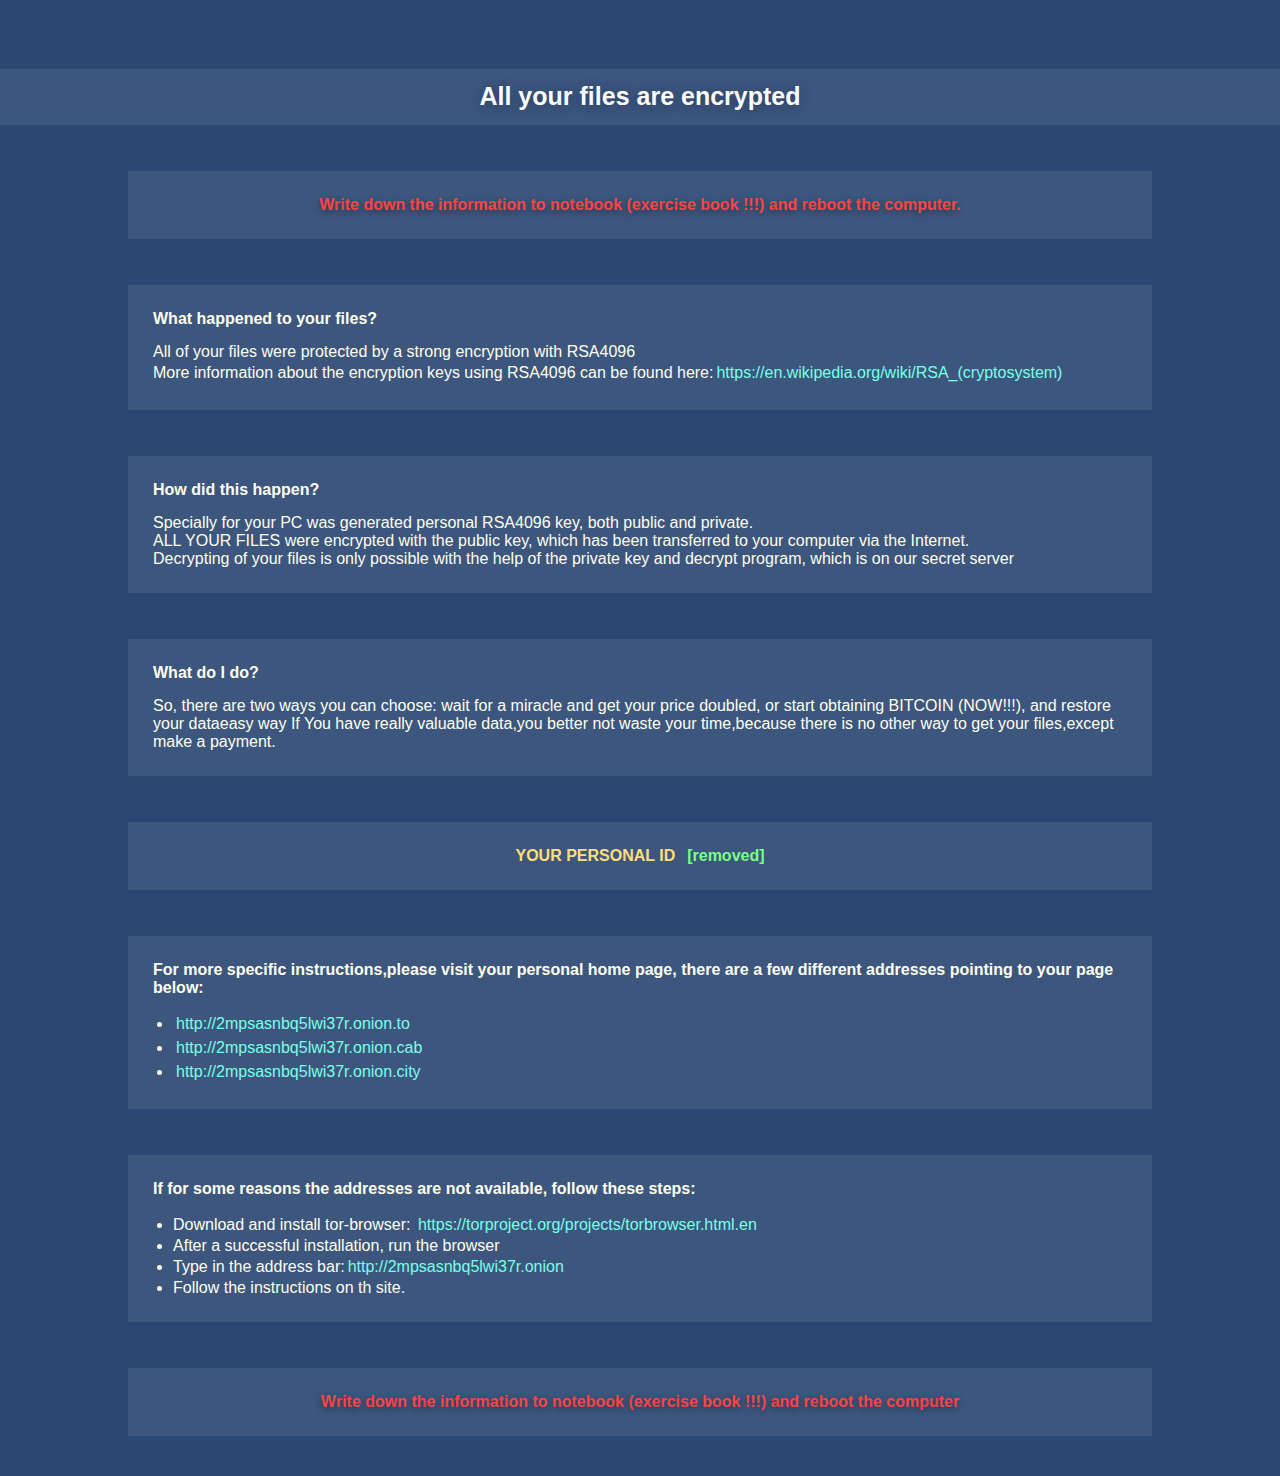
<file: Neutrino EK Dump/2016-06-30-pseudoDarkleech-CryptXXX-decrypt-instructions.html>
<!doctype html><span class="AYeSmHt2Nq">955C9E902614F5DAAB3CE1A1ECAE062E</span><html><span class="AYeSmHt2Nq">955C9E902614F5DAAB3CE1A1ECAE062E</span><head><span class="AYeSmHt2Nq">955C9E902614F5DAAB3CE1A1ECAE062E</span><meta charset="utf-8"/><span class="AYeSmHt2Nq">955C9E902614F5DAAB3CE1A1ECAE062E</span><meta http-equiv="X-UA-Compatible" content="IE=edge"/><span class="AYeSmHt2Nq">955C9E902614F5DAAB3CE1A1ECAE062E</span><meta name="viewport" content="width=device-width,initial-scale=1.0"/><style>*{outline:0;padding:0;margin:0;border:none;font-size:100%;font-family:Tahoma,sans-serif;letter-spacing:0}body,html{width:100%;background-color:#2b4874}body{padding-bottom:40px}h2{padding-bottom:15px}ul{list-style:disc}ul>li{margin-left:20px}i{font-style:normal}.NeCzPZm3bwGy{display:inline-block;padding:3px;color:#7affe7;cursor:pointer}.NeCzPZm3bwGy:hover{background:rgba(24,127,229,.12);text-decoration:none;border-radius:4px}.bJBtQgK4{margin-top:69px;background:#3c567f;width:100%;height:56px}.bJBtQgK4>.NnCigWnKLszA0{font-weight:700;font-size:25px;color:#fff;line-height:55px}.NnCigWnKLszA0{width:1024px;margin:0 auto}.AYeSmHt2Nq{position:absolute;width:98%;visibility:hidden;height:0;top:14px;left:21px}.LcbqIW{background-color:#3c567d;margin-top:46px;color:#fffff1}.center{text-align:center}.GptRxU279t0pJ{padding:25px}.yellow{color:#ffde7b}.green{color:#7aff85}.red{color:#ff4445}.bold{font-weight:700}.MBmOW7T{text-shadow:0 2px 14px rgba(0,0,0,.32)}.yaRHyJT{display:inline-block;width:12px;content:' '}.RnFLrw2N{text-shadow:0 2px 7px rgba(0,0,0,.41)}</style></head><span class="AYeSmHt2Nq">955C9E902614F5DAAB3CE1A1ECAE062E</span><body><span class="AYeSmHt2Nq">955C9E902614F5DAAB3CE1A1ECAE062E</span><div class="bJBtQgK4"><span class="AYeSmHt2Nq">955C9E902614F5DAAB3CE1A1ECAE062E</span><div class="NnCigWnKLszA0 center MBmOW7T">A<span class="AYeSmHt2Nq">955C9E902614F5DAAB3CE1A1ECAE062E</span>ll y<span class="AYeSmHt2Nq">955C9E902614F5DAAB3CE1A1ECAE062E</span>ou<span class="AYeSmHt2Nq">955C9E902614F5DAAB3CE1A1ECAE062E</span>r fi<span class="AYeSmHt2Nq">955C9E902614F5DAAB3CE1A1ECAE062E</span>le<span class="AYeSmHt2Nq">955C9E902614F5DAAB3CE1A1ECAE062E</span>s ar<span class="AYeSmHt2Nq">955C9E902614F5DAAB3CE1A1ECAE062E</span>e e<span class="AYeSmHt2Nq">955C9E902614F5DAAB3CE1A1ECAE062E</span>n<span class="AYeSmHt2Nq">955C9E902614F5DAAB3CE1A1ECAE062E</span>c<span class="AYeSmHt2Nq">955C9E902614F5DAAB3CE1A1ECAE062E</span>r<span class="AYeSmHt2Nq">955C9E902614F5DAAB3CE1A1ECAE062E</span>y<span class="AYeSmHt2Nq">955C9E902614F5DAAB3CE1A1ECAE062E</span>p<span class="AYeSmHt2Nq">955C9E902614F5DAAB3CE1A1ECAE062E</span>t<span class="AYeSmHt2Nq">955C9E902614F5DAAB3CE1A1ECAE062E</span>e<span class="AYeSmHt2Nq">955C9E902614F5DAAB3CE1A1ECAE062E</span>d</div><span class="AYeSmHt2Nq">955C9E902614F5DAAB3CE1A1ECAE062E</span></div><span class="AYeSmHt2Nq">955C9E902614F5DAAB3CE1A1ECAE062E</span><div class="LcbqIW NnCigWnKLszA0"><div class="GptRxU279t0pJ center bold red RnFLrw2N">Wr<span class="AYeSmHt2Nq">955C9E902614F5DAAB3CE1A1ECAE062E</span>i<span class="AYeSmHt2Nq">955C9E902614F5DAAB3CE1A1ECAE062E</span>te do<span class="AYeSmHt2Nq">955C9E902614F5DAAB3CE1A1ECAE062E</span>w<span class="AYeSmHt2Nq">955C9E902614F5DAAB3CE1A1ECAE062E</span>n t<span class="AYeSmHt2Nq">955C9E902614F5DAAB3CE1A1ECAE062E</span>he inf<span class="AYeSmHt2Nq">955C9E902614F5DAAB3CE1A1ECAE062E</span>or<span class="AYeSmHt2Nq">955C9E902614F5DAAB3CE1A1ECAE062E</span>mat<span class="AYeSmHt2Nq">955C9E902614F5DAAB3CE1A1ECAE062E</span>ion t<span class="AYeSmHt2Nq">955C9E902614F5DAAB3CE1A1ECAE062E</span>o not<span class="AYeSmHt2Nq">955C9E902614F5DAAB3CE1A1ECAE062E</span>ebo<span class="AYeSmHt2Nq">955C9E902614F5DAAB3CE1A1ECAE062E</span>ok (e<span class="AYeSmHt2Nq">955C9E902614F5DAAB3CE1A1ECAE062E</span>xer<span class="AYeSmHt2Nq">955C9E902614F5DAAB3CE1A1ECAE062E</span>ci<span class="AYeSmHt2Nq">955C9E902614F5DAAB3CE1A1ECAE062E</span>se b<span class="AYeSmHt2Nq">955C9E902614F5DAAB3CE1A1ECAE062E</span>oo<span class="AYeSmHt2Nq">955C9E902614F5DAAB3CE1A1ECAE062E</span>k !<span class="AYeSmHt2Nq">955C9E902614F5DAAB3CE1A1ECAE062E</span>!!) a<span class="AYeSmHt2Nq">955C9E902614F5DAAB3CE1A1ECAE062E</span>nd r<span class="AYeSmHt2Nq">955C9E902614F5DAAB3CE1A1ECAE062E</span>eb<span class="AYeSmHt2Nq">955C9E902614F5DAAB3CE1A1ECAE062E</span>o<span class="AYeSmHt2Nq">955C9E902614F5DAAB3CE1A1ECAE062E</span>ot th<span class="AYeSmHt2Nq">955C9E902614F5DAAB3CE1A1ECAE062E</span>e com<span class="AYeSmHt2Nq">955C9E902614F5DAAB3CE1A1ECAE062E</span>put<span class="AYeSmHt2Nq">955C9E902614F5DAAB3CE1A1ECAE062E</span>er.</div></div><span class="AYeSmHt2Nq">955C9E902614F5DAAB3CE1A1ECAE062E</span><div class="LcbqIW NnCigWnKLszA0"><span class="AYeSmHt2Nq">955C9E902614F5DAAB3CE1A1ECAE062E</span><div class="GptRxU279t0pJ"><span class="AYeSmHt2Nq">955C9E902614F5DAAB3CE1A1ECAE062E</span><h2>Wh<span class="AYeSmHt2Nq">955C9E902614F5DAAB3CE1A1ECAE062E</span>at hap<span class="AYeSmHt2Nq">955C9E902614F5DAAB3CE1A1ECAE062E</span>p<span class="AYeSmHt2Nq">955C9E902614F5DAAB3CE1A1ECAE062E</span>en<span class="AYeSmHt2Nq">955C9E902614F5DAAB3CE1A1ECAE062E</span>ed t<span class="AYeSmHt2Nq">955C9E902614F5DAAB3CE1A1ECAE062E</span>o y<span class="AYeSmHt2Nq">955C9E902614F5DAAB3CE1A1ECAE062E</span>ou<span class="AYeSmHt2Nq">955C9E902614F5DAAB3CE1A1ECAE062E</span>r fi<span class="AYeSmHt2Nq">955C9E902614F5DAAB3CE1A1ECAE062E</span>le<span class="AYeSmHt2Nq">955C9E902614F5DAAB3CE1A1ECAE062E</span>s?</h2><span class="AYeSmHt2Nq">955C9E902614F5DAAB3CE1A1ECAE062E</span>Al<span class="AYeSmHt2Nq">955C9E902614F5DAAB3CE1A1ECAE062E</span>l o<span class="AYeSmHt2Nq">955C9E902614F5DAAB3CE1A1ECAE062E</span>f yo<span class="AYeSmHt2Nq">955C9E902614F5DAAB3CE1A1ECAE062E</span>ur fi<span class="AYeSmHt2Nq">955C9E902614F5DAAB3CE1A1ECAE062E</span>les we<span class="AYeSmHt2Nq">955C9E902614F5DAAB3CE1A1ECAE062E</span>re p<span class="AYeSmHt2Nq">955C9E902614F5DAAB3CE1A1ECAE062E</span>rote<span class="AYeSmHt2Nq">955C9E902614F5DAAB3CE1A1ECAE062E</span>ct<span class="AYeSmHt2Nq">955C9E902614F5DAAB3CE1A1ECAE062E</span>ed b<span class="AYeSmHt2Nq">955C9E902614F5DAAB3CE1A1ECAE062E</span>y a s<span class="AYeSmHt2Nq">955C9E902614F5DAAB3CE1A1ECAE062E</span>tr<span class="AYeSmHt2Nq">955C9E902614F5DAAB3CE1A1ECAE062E</span>ong e<span class="AYeSmHt2Nq">955C9E902614F5DAAB3CE1A1ECAE062E</span>n<span class="AYeSmHt2Nq">955C9E902614F5DAAB3CE1A1ECAE062E</span>c<span class="AYeSmHt2Nq">955C9E902614F5DAAB3CE1A1ECAE062E</span>r<span class="AYeSmHt2Nq">955C9E902614F5DAAB3CE1A1ECAE062E</span>y<span class="AYeSmHt2Nq">955C9E902614F5DAAB3CE1A1ECAE062E</span>pt<span class="AYeSmHt2Nq">955C9E902614F5DAAB3CE1A1ECAE062E</span>io<span class="AYeSmHt2Nq">955C9E902614F5DAAB3CE1A1ECAE062E</span>n w<span class="AYeSmHt2Nq">955C9E902614F5DAAB3CE1A1ECAE062E</span>it<span class="AYeSmHt2Nq">955C9E902614F5DAAB3CE1A1ECAE062E</span>h R<span class="AYeSmHt2Nq">955C9E902614F5DAAB3CE1A1ECAE062E</span>S<span class="AYeSmHt2Nq">955C9E902614F5DAAB3CE1A1ECAE062E</span>A<span class="AYeSmHt2Nq">955C9E902614F5DAAB3CE1A1ECAE062E</span>40<span class="AYeSmHt2Nq">955C9E902614F5DAAB3CE1A1ECAE062E</span>9<span class="AYeSmHt2Nq">955C9E902614F5DAAB3CE1A1ECAE062E</span>6<br/>Mo<span class="AYeSmHt2Nq">955C9E902614F5DAAB3CE1A1ECAE062E</span>r<span class="AYeSmHt2Nq">955C9E902614F5DAAB3CE1A1ECAE062E</span>e i<span class="AYeSmHt2Nq">955C9E902614F5DAAB3CE1A1ECAE062E</span>nf<span class="AYeSmHt2Nq">955C9E902614F5DAAB3CE1A1ECAE062E</span>orm<span class="AYeSmHt2Nq">955C9E902614F5DAAB3CE1A1ECAE062E</span>atio<span class="AYeSmHt2Nq">955C9E902614F5DAAB3CE1A1ECAE062E</span>n a<span class="AYeSmHt2Nq">955C9E902614F5DAAB3CE1A1ECAE062E</span>bo<span class="AYeSmHt2Nq">955C9E902614F5DAAB3CE1A1ECAE062E</span>ut t<span class="AYeSmHt2Nq">955C9E902614F5DAAB3CE1A1ECAE062E</span>he e<span class="AYeSmHt2Nq">955C9E902614F5DAAB3CE1A1ECAE062E</span>n<span class="AYeSmHt2Nq">955C9E902614F5DAAB3CE1A1ECAE062E</span>c<span class="AYeSmHt2Nq">955C9E902614F5DAAB3CE1A1ECAE062E</span>r<span class="AYeSmHt2Nq">955C9E902614F5DAAB3CE1A1ECAE062E</span>yp<span class="AYeSmHt2Nq">955C9E902614F5DAAB3CE1A1ECAE062E</span>ti<span class="AYeSmHt2Nq">955C9E902614F5DAAB3CE1A1ECAE062E</span>on k<span class="AYeSmHt2Nq">955C9E902614F5DAAB3CE1A1ECAE062E</span>e<span class="AYeSmHt2Nq">955C9E902614F5DAAB3CE1A1ECAE062E</span>y<span class="AYeSmHt2Nq">955C9E902614F5DAAB3CE1A1ECAE062E</span>s us<span class="AYeSmHt2Nq">955C9E902614F5DAAB3CE1A1ECAE062E</span>i<span class="AYeSmHt2Nq">955C9E902614F5DAAB3CE1A1ECAE062E</span>n<span class="AYeSmHt2Nq">955C9E902614F5DAAB3CE1A1ECAE062E</span>g R<span class="AYeSmHt2Nq">955C9E902614F5DAAB3CE1A1ECAE062E</span>S<span class="AYeSmHt2Nq">955C9E902614F5DAAB3CE1A1ECAE062E</span>A40<span class="AYeSmHt2Nq">955C9E902614F5DAAB3CE1A1ECAE062E</span>9<span class="AYeSmHt2Nq">955C9E902614F5DAAB3CE1A1ECAE062E</span>6 c<span class="AYeSmHt2Nq">955C9E902614F5DAAB3CE1A1ECAE062E</span>an b<span class="AYeSmHt2Nq">955C9E902614F5DAAB3CE1A1ECAE062E</span>e fo<span class="AYeSmHt2Nq">955C9E902614F5DAAB3CE1A1ECAE062E</span>und h<span class="AYeSmHt2Nq">955C9E902614F5DAAB3CE1A1ECAE062E</span>er<span class="AYeSmHt2Nq">955C9E902614F5DAAB3CE1A1ECAE062E</span>e:<span class="NeCzPZm3bwGy">h<span class="AYeSmHt2Nq">955C9E902614F5DAAB3CE1A1ECAE062E</span>ttp<span class="AYeSmHt2Nq">955C9E902614F5DAAB3CE1A1ECAE062E</span>s:/<span class="AYeSmHt2Nq">955C9E902614F5DAAB3CE1A1ECAE062E</span>/e<span class="AYeSmHt2Nq">955C9E902614F5DAAB3CE1A1ECAE062E</span>n.<span class="AYeSmHt2Nq">955C9E902614F5DAAB3CE1A1ECAE062E</span>w<span class="AYeSmHt2Nq">955C9E902614F5DAAB3CE1A1ECAE062E</span>iki<span class="AYeSmHt2Nq">955C9E902614F5DAAB3CE1A1ECAE062E</span>pe<span class="AYeSmHt2Nq">955C9E902614F5DAAB3CE1A1ECAE062E</span>dia<span class="AYeSmHt2Nq">955C9E902614F5DAAB3CE1A1ECAE062E</span>.o<span class="AYeSmHt2Nq">955C9E902614F5DAAB3CE1A1ECAE062E</span>rg<span class="AYeSmHt2Nq">955C9E902614F5DAAB3CE1A1ECAE062E</span>/w<span class="AYeSmHt2Nq">955C9E902614F5DAAB3CE1A1ECAE062E</span>ik<span class="AYeSmHt2Nq">955C9E902614F5DAAB3CE1A1ECAE062E</span>i/<span class="AYeSmHt2Nq">955C9E902614F5DAAB3CE1A1ECAE062E</span>RS<span class="AYeSmHt2Nq">955C9E902614F5DAAB3CE1A1ECAE062E</span>A_<span class="AYeSmHt2Nq">955C9E902614F5DAAB3CE1A1ECAE062E</span>(c<span class="AYeSmHt2Nq">955C9E902614F5DAAB3CE1A1ECAE062E</span>r<span class="AYeSmHt2Nq">955C9E902614F5DAAB3CE1A1ECAE062E</span>y<span class="AYeSmHt2Nq">955C9E902614F5DAAB3CE1A1ECAE062E</span>pt<span class="AYeSmHt2Nq">955C9E902614F5DAAB3CE1A1ECAE062E</span>os<span class="AYeSmHt2Nq">955C9E902614F5DAAB3CE1A1ECAE062E</span>yst<span class="AYeSmHt2Nq">955C9E902614F5DAAB3CE1A1ECAE062E</span>em<span class="AYeSmHt2Nq">955C9E902614F5DAAB3CE1A1ECAE062E</span>)</span></div><span class="AYeSmHt2Nq">955C9E902614F5DAAB3CE1A1ECAE062E</span></div><span class="AYeSmHt2Nq">955C9E902614F5DAAB3CE1A1ECAE062E</span><div class="LcbqIW NnCigWnKLszA0"><span class="AYeSmHt2Nq">955C9E902614F5DAAB3CE1A1ECAE062E</span><div class="GptRxU279t0pJ"><span class="AYeSmHt2Nq">955C9E902614F5DAAB3CE1A1ECAE062E</span><h2>H<span class="AYeSmHt2Nq">955C9E902614F5DAAB3CE1A1ECAE062E</span>ow <span class="AYeSmHt2Nq">955C9E902614F5DAAB3CE1A1ECAE062E</span>d<span class="AYeSmHt2Nq">955C9E902614F5DAAB3CE1A1ECAE062E</span>id t<span class="AYeSmHt2Nq">955C9E902614F5DAAB3CE1A1ECAE062E</span>hi<span class="AYeSmHt2Nq">955C9E902614F5DAAB3CE1A1ECAE062E</span>s ha<span class="AYeSmHt2Nq">955C9E902614F5DAAB3CE1A1ECAE062E</span>pp<span class="AYeSmHt2Nq">955C9E902614F5DAAB3CE1A1ECAE062E</span>en<span class="AYeSmHt2Nq">955C9E902614F5DAAB3CE1A1ECAE062E</span>?</h2><span class="AYeSmHt2Nq">955C9E902614F5DAAB3CE1A1ECAE062E</span>S<span class="AYeSmHt2Nq">955C9E902614F5DAAB3CE1A1ECAE062E</span>pec<span class="AYeSmHt2Nq">955C9E902614F5DAAB3CE1A1ECAE062E</span>ia<span class="AYeSmHt2Nq">955C9E902614F5DAAB3CE1A1ECAE062E</span>lly f<span class="AYeSmHt2Nq">955C9E902614F5DAAB3CE1A1ECAE062E</span>or yo<span class="AYeSmHt2Nq">955C9E902614F5DAAB3CE1A1ECAE062E</span>ur P<span class="AYeSmHt2Nq">955C9E902614F5DAAB3CE1A1ECAE062E</span>C w<span class="AYeSmHt2Nq">955C9E902614F5DAAB3CE1A1ECAE062E</span>as g<span class="AYeSmHt2Nq">955C9E902614F5DAAB3CE1A1ECAE062E</span>en<span class="AYeSmHt2Nq">955C9E902614F5DAAB3CE1A1ECAE062E</span>era<span class="AYeSmHt2Nq">955C9E902614F5DAAB3CE1A1ECAE062E</span>te<span class="AYeSmHt2Nq">955C9E902614F5DAAB3CE1A1ECAE062E</span>d p<span class="AYeSmHt2Nq">955C9E902614F5DAAB3CE1A1ECAE062E</span>e<span class="AYeSmHt2Nq">955C9E902614F5DAAB3CE1A1ECAE062E</span>rs<span class="AYeSmHt2Nq">955C9E902614F5DAAB3CE1A1ECAE062E</span>on<span class="AYeSmHt2Nq">955C9E902614F5DAAB3CE1A1ECAE062E</span>a<span class="AYeSmHt2Nq">955C9E902614F5DAAB3CE1A1ECAE062E</span>l R<span class="AYeSmHt2Nq">955C9E902614F5DAAB3CE1A1ECAE062E</span>S<span class="AYeSmHt2Nq">955C9E902614F5DAAB3CE1A1ECAE062E</span>A4<span class="AYeSmHt2Nq">955C9E902614F5DAAB3CE1A1ECAE062E</span>0<span class="AYeSmHt2Nq">955C9E902614F5DAAB3CE1A1ECAE062E</span>9<span class="AYeSmHt2Nq">955C9E902614F5DAAB3CE1A1ECAE062E</span>6 k<span class="AYeSmHt2Nq">955C9E902614F5DAAB3CE1A1ECAE062E</span>e<span class="AYeSmHt2Nq">955C9E902614F5DAAB3CE1A1ECAE062E</span>y, <span class="AYeSmHt2Nq">955C9E902614F5DAAB3CE1A1ECAE062E</span>b<span class="AYeSmHt2Nq">955C9E902614F5DAAB3CE1A1ECAE062E</span>o<span class="AYeSmHt2Nq">955C9E902614F5DAAB3CE1A1ECAE062E</span>th p<span class="AYeSmHt2Nq">955C9E902614F5DAAB3CE1A1ECAE062E</span>u<span class="AYeSmHt2Nq">955C9E902614F5DAAB3CE1A1ECAE062E</span>bl<span class="AYeSmHt2Nq">955C9E902614F5DAAB3CE1A1ECAE062E</span>ic a<span class="AYeSmHt2Nq">955C9E902614F5DAAB3CE1A1ECAE062E</span>nd pr<span class="AYeSmHt2Nq">955C9E902614F5DAAB3CE1A1ECAE062E</span>iv<span class="AYeSmHt2Nq">955C9E902614F5DAAB3CE1A1ECAE062E</span>at<span class="AYeSmHt2Nq">955C9E902614F5DAAB3CE1A1ECAE062E</span>e.<br><span class="AYeSmHt2Nq">955C9E902614F5DAAB3CE1A1ECAE062E</span>A<span class="AYeSmHt2Nq">955C9E902614F5DAAB3CE1A1ECAE062E</span>L<span class="AYeSmHt2Nq">955C9E902614F5DAAB3CE1A1ECAE062E</span>L YO<span class="AYeSmHt2Nq">955C9E902614F5DAAB3CE1A1ECAE062E</span>UR FI<span class="AYeSmHt2Nq">955C9E902614F5DAAB3CE1A1ECAE062E</span>LE<span class="AYeSmHt2Nq">955C9E902614F5DAAB3CE1A1ECAE062E</span>S w<span class="AYeSmHt2Nq">955C9E902614F5DAAB3CE1A1ECAE062E</span>er<span class="AYeSmHt2Nq">955C9E902614F5DAAB3CE1A1ECAE062E</span>e en<span class="AYeSmHt2Nq">955C9E902614F5DAAB3CE1A1ECAE062E</span>c<span class="AYeSmHt2Nq">955C9E902614F5DAAB3CE1A1ECAE062E</span>r<span class="AYeSmHt2Nq">955C9E902614F5DAAB3CE1A1ECAE062E</span>yp<span class="AYeSmHt2Nq">955C9E902614F5DAAB3CE1A1ECAE062E</span>te<span class="AYeSmHt2Nq">955C9E902614F5DAAB3CE1A1ECAE062E</span>d w<span class="AYeSmHt2Nq">955C9E902614F5DAAB3CE1A1ECAE062E</span>it<span class="AYeSmHt2Nq">955C9E902614F5DAAB3CE1A1ECAE062E</span>h t<span class="AYeSmHt2Nq">955C9E902614F5DAAB3CE1A1ECAE062E</span>he p<span class="AYeSmHt2Nq">955C9E902614F5DAAB3CE1A1ECAE062E</span>u<span class="AYeSmHt2Nq">955C9E902614F5DAAB3CE1A1ECAE062E</span>bl<span class="AYeSmHt2Nq">955C9E902614F5DAAB3CE1A1ECAE062E</span>i<span class="AYeSmHt2Nq">955C9E902614F5DAAB3CE1A1ECAE062E</span>c k<span class="AYeSmHt2Nq">955C9E902614F5DAAB3CE1A1ECAE062E</span>e<span class="AYeSmHt2Nq">955C9E902614F5DAAB3CE1A1ECAE062E</span>y, wh<span class="AYeSmHt2Nq">955C9E902614F5DAAB3CE1A1ECAE062E</span>ich h<span class="AYeSmHt2Nq">955C9E902614F5DAAB3CE1A1ECAE062E</span>as b<span class="AYeSmHt2Nq">955C9E902614F5DAAB3CE1A1ECAE062E</span>e<span class="AYeSmHt2Nq">955C9E902614F5DAAB3CE1A1ECAE062E</span>en tra<span class="AYeSmHt2Nq">955C9E902614F5DAAB3CE1A1ECAE062E</span>nsf<span class="AYeSmHt2Nq">955C9E902614F5DAAB3CE1A1ECAE062E</span>err<span class="AYeSmHt2Nq">955C9E902614F5DAAB3CE1A1ECAE062E</span>ed t<span class="AYeSmHt2Nq">955C9E902614F5DAAB3CE1A1ECAE062E</span>o yo<span class="AYeSmHt2Nq">955C9E902614F5DAAB3CE1A1ECAE062E</span>ur co<span class="AYeSmHt2Nq">955C9E902614F5DAAB3CE1A1ECAE062E</span>mpu<span class="AYeSmHt2Nq">955C9E902614F5DAAB3CE1A1ECAE062E</span>ter v<span class="AYeSmHt2Nq">955C9E902614F5DAAB3CE1A1ECAE062E</span>ia th<span class="AYeSmHt2Nq">955C9E902614F5DAAB3CE1A1ECAE062E</span>e Int<span class="AYeSmHt2Nq">955C9E902614F5DAAB3CE1A1ECAE062E</span>er<span class="AYeSmHt2Nq">955C9E902614F5DAAB3CE1A1ECAE062E</span>ne<span class="AYeSmHt2Nq">955C9E902614F5DAAB3CE1A1ECAE062E</span>t.<br><span class="AYeSmHt2Nq">955C9E902614F5DAAB3CE1A1ECAE062E</span>D<span class="AYeSmHt2Nq">955C9E902614F5DAAB3CE1A1ECAE062E</span>e<span class="AYeSmHt2Nq">955C9E902614F5DAAB3CE1A1ECAE062E</span>cr<span class="AYeSmHt2Nq">955C9E902614F5DAAB3CE1A1ECAE062E</span>yp<span class="AYeSmHt2Nq">955C9E902614F5DAAB3CE1A1ECAE062E</span>ti<span class="AYeSmHt2Nq">955C9E902614F5DAAB3CE1A1ECAE062E</span>ng o<span class="AYeSmHt2Nq">955C9E902614F5DAAB3CE1A1ECAE062E</span>f y<span class="AYeSmHt2Nq">955C9E902614F5DAAB3CE1A1ECAE062E</span>our f<span class="AYeSmHt2Nq">955C9E902614F5DAAB3CE1A1ECAE062E</span>il<span class="AYeSmHt2Nq">955C9E902614F5DAAB3CE1A1ECAE062E</span>es i<span class="AYeSmHt2Nq">955C9E902614F5DAAB3CE1A1ECAE062E</span>s on<span class="AYeSmHt2Nq">955C9E902614F5DAAB3CE1A1ECAE062E</span>ly p<span class="AYeSmHt2Nq">955C9E902614F5DAAB3CE1A1ECAE062E</span>os<span class="AYeSmHt2Nq">955C9E902614F5DAAB3CE1A1ECAE062E</span>s<span class="AYeSmHt2Nq">955C9E902614F5DAAB3CE1A1ECAE062E</span>ib<span class="AYeSmHt2Nq">955C9E902614F5DAAB3CE1A1ECAE062E</span>le wi<span class="AYeSmHt2Nq">955C9E902614F5DAAB3CE1A1ECAE062E</span>th th<span class="AYeSmHt2Nq">955C9E902614F5DAAB3CE1A1ECAE062E</span>e he<span class="AYeSmHt2Nq">955C9E902614F5DAAB3CE1A1ECAE062E</span>lp o<span class="AYeSmHt2Nq">955C9E902614F5DAAB3CE1A1ECAE062E</span>f th<span class="AYeSmHt2Nq">955C9E902614F5DAAB3CE1A1ECAE062E</span>e p<span class="AYeSmHt2Nq">955C9E902614F5DAAB3CE1A1ECAE062E</span>r<span class="AYeSmHt2Nq">955C9E902614F5DAAB3CE1A1ECAE062E</span>i<span class="AYeSmHt2Nq">955C9E902614F5DAAB3CE1A1ECAE062E</span>va<span class="AYeSmHt2Nq">955C9E902614F5DAAB3CE1A1ECAE062E</span>t<span class="AYeSmHt2Nq">955C9E902614F5DAAB3CE1A1ECAE062E</span>e k<span class="AYeSmHt2Nq">955C9E902614F5DAAB3CE1A1ECAE062E</span>e<span class="AYeSmHt2Nq">955C9E902614F5DAAB3CE1A1ECAE062E</span>y a<span class="AYeSmHt2Nq">955C9E902614F5DAAB3CE1A1ECAE062E</span>nd de<span class="AYeSmHt2Nq">955C9E902614F5DAAB3CE1A1ECAE062E</span>cr<span class="AYeSmHt2Nq">955C9E902614F5DAAB3CE1A1ECAE062E</span>y<span class="AYeSmHt2Nq">955C9E902614F5DAAB3CE1A1ECAE062E</span>pt p<span class="AYeSmHt2Nq">955C9E902614F5DAAB3CE1A1ECAE062E</span>rog<span class="AYeSmHt2Nq">955C9E902614F5DAAB3CE1A1ECAE062E</span>ra<span class="AYeSmHt2Nq">955C9E902614F5DAAB3CE1A1ECAE062E</span>m,<span class="AYeSmHt2Nq">955C9E902614F5DAAB3CE1A1ECAE062E</span> wh<span class="AYeSmHt2Nq">955C9E902614F5DAAB3CE1A1ECAE062E</span>ic<span class="AYeSmHt2Nq">955C9E902614F5DAAB3CE1A1ECAE062E</span>h i<span class="AYeSmHt2Nq">955C9E902614F5DAAB3CE1A1ECAE062E</span>s o<span class="AYeSmHt2Nq">955C9E902614F5DAAB3CE1A1ECAE062E</span>n o<span class="AYeSmHt2Nq">955C9E902614F5DAAB3CE1A1ECAE062E</span>ur s<span class="AYeSmHt2Nq">955C9E902614F5DAAB3CE1A1ECAE062E</span>e<span class="AYeSmHt2Nq">955C9E902614F5DAAB3CE1A1ECAE062E</span>cr<span class="AYeSmHt2Nq">955C9E902614F5DAAB3CE1A1ECAE062E</span>e<span class="AYeSmHt2Nq">955C9E902614F5DAAB3CE1A1ECAE062E</span>t s<span class="AYeSmHt2Nq">955C9E902614F5DAAB3CE1A1ECAE062E</span>er<span class="AYeSmHt2Nq">955C9E902614F5DAAB3CE1A1ECAE062E</span>v<span class="AYeSmHt2Nq">955C9E902614F5DAAB3CE1A1ECAE062E</span>er</div><span class="AYeSmHt2Nq">955C9E902614F5DAAB3CE1A1ECAE062E</span></div><span class="AYeSmHt2Nq">955C9E902614F5DAAB3CE1A1ECAE062E</span><div class="LcbqIW NnCigWnKLszA0"><div class="GptRxU279t0pJ"><span class="AYeSmHt2Nq">955C9E902614F5DAAB3CE1A1ECAE062E</span><h2>W<span class="AYeSmHt2Nq">955C9E902614F5DAAB3CE1A1ECAE062E</span>ha<span class="AYeSmHt2Nq">955C9E902614F5DAAB3CE1A1ECAE062E</span>t d<span class="AYeSmHt2Nq">955C9E902614F5DAAB3CE1A1ECAE062E</span>o I d<span class="AYeSmHt2Nq">955C9E902614F5DAAB3CE1A1ECAE062E</span>o?</h2>S<span class="AYeSmHt2Nq">955C9E902614F5DAAB3CE1A1ECAE062E</span>o, th<span class="AYeSmHt2Nq">955C9E902614F5DAAB3CE1A1ECAE062E</span>er<span class="AYeSmHt2Nq">955C9E902614F5DAAB3CE1A1ECAE062E</span>e ar<span class="AYeSmHt2Nq">955C9E902614F5DAAB3CE1A1ECAE062E</span>e tw<span class="AYeSmHt2Nq">955C9E902614F5DAAB3CE1A1ECAE062E</span>o wa<span class="AYeSmHt2Nq">955C9E902614F5DAAB3CE1A1ECAE062E</span>ys y<span class="AYeSmHt2Nq">955C9E902614F5DAAB3CE1A1ECAE062E</span>ou ca<span class="AYeSmHt2Nq">955C9E902614F5DAAB3CE1A1ECAE062E</span>n ch<span class="AYeSmHt2Nq">955C9E902614F5DAAB3CE1A1ECAE062E</span>oo<span class="AYeSmHt2Nq">955C9E902614F5DAAB3CE1A1ECAE062E</span>se<span class="AYeSmHt2Nq">955C9E902614F5DAAB3CE1A1ECAE062E</span>: w<span class="AYeSmHt2Nq">955C9E902614F5DAAB3CE1A1ECAE062E</span>ai<span class="AYeSmHt2Nq">955C9E902614F5DAAB3CE1A1ECAE062E</span>t f<span class="AYeSmHt2Nq">955C9E902614F5DAAB3CE1A1ECAE062E</span>or a m<span class="AYeSmHt2Nq">955C9E902614F5DAAB3CE1A1ECAE062E</span>ir<span class="AYeSmHt2Nq">955C9E902614F5DAAB3CE1A1ECAE062E</span>acl<span class="AYeSmHt2Nq">955C9E902614F5DAAB3CE1A1ECAE062E</span>e a<span class="AYeSmHt2Nq">955C9E902614F5DAAB3CE1A1ECAE062E</span>nd g<span class="AYeSmHt2Nq">955C9E902614F5DAAB3CE1A1ECAE062E</span>et yo<span class="AYeSmHt2Nq">955C9E902614F5DAAB3CE1A1ECAE062E</span>u<span class="AYeSmHt2Nq">955C9E902614F5DAAB3CE1A1ECAE062E</span>r<span class="AYeSmHt2Nq">955C9E902614F5DAAB3CE1A1ECAE062E</span> p<span class="AYeSmHt2Nq">955C9E902614F5DAAB3CE1A1ECAE062E</span>ri<span class="AYeSmHt2Nq">955C9E902614F5DAAB3CE1A1ECAE062E</span>ce do<span class="AYeSmHt2Nq">955C9E902614F5DAAB3CE1A1ECAE062E</span>ub<span class="AYeSmHt2Nq">955C9E902614F5DAAB3CE1A1ECAE062E</span>led,<span class="AYeSmHt2Nq">955C9E902614F5DAAB3CE1A1ECAE062E</span> or s<span class="AYeSmHt2Nq">955C9E902614F5DAAB3CE1A1ECAE062E</span>tar<span class="AYeSmHt2Nq">955C9E902614F5DAAB3CE1A1ECAE062E</span>t ob<span class="AYeSmHt2Nq">955C9E902614F5DAAB3CE1A1ECAE062E</span>t<span class="AYeSmHt2Nq">955C9E902614F5DAAB3CE1A1ECAE062E</span>ai<span class="AYeSmHt2Nq">955C9E902614F5DAAB3CE1A1ECAE062E</span>ni<span class="AYeSmHt2Nq">955C9E902614F5DAAB3CE1A1ECAE062E</span>ng BI<span class="AYeSmHt2Nq">955C9E902614F5DAAB3CE1A1ECAE062E</span>T<span class="AYeSmHt2Nq">955C9E902614F5DAAB3CE1A1ECAE062E</span>CO<span class="AYeSmHt2Nq">955C9E902614F5DAAB3CE1A1ECAE062E</span>IN (N<span class="AYeSmHt2Nq">955C9E902614F5DAAB3CE1A1ECAE062E</span>OW!<span class="AYeSmHt2Nq">955C9E902614F5DAAB3CE1A1ECAE062E</span>!!), a<span class="AYeSmHt2Nq">955C9E902614F5DAAB3CE1A1ECAE062E</span>nd re<span class="AYeSmHt2Nq">955C9E902614F5DAAB3CE1A1ECAE062E</span>st<span class="AYeSmHt2Nq">955C9E902614F5DAAB3CE1A1ECAE062E</span>or<span class="AYeSmHt2Nq">955C9E902614F5DAAB3CE1A1ECAE062E</span>e y<span class="AYeSmHt2Nq">955C9E902614F5DAAB3CE1A1ECAE062E</span>o<span class="AYeSmHt2Nq">955C9E902614F5DAAB3CE1A1ECAE062E</span>ur d<span class="AYeSmHt2Nq">955C9E902614F5DAAB3CE1A1ECAE062E</span>ata<span class="AYeSmHt2Nq">955C9E902614F5DAAB3CE1A1ECAE062E</span>easy way If You have really valuable data,you better not waste your time,because there is no other way to get your files,except make a payment.</div><span class="AYeSmHt2Nq">955C9E902614F5DAAB3CE1A1ECAE062E</span></div><span class="AYeSmHt2Nq">955C9E902614F5DAAB3CE1A1ECAE062E</span><div class="LcbqIW NnCigWnKLszA0"><div class="GptRxU279t0pJ center bold"><span class="AYeSmHt2Nq">955C9E902614F5DAAB3CE1A1ECAE062E</span><i class="yellow">YOUR PERSONAL ID</i><span class="AYeSmHt2Nq">955C9E902614F5DAAB3CE1A1ECAE062E</span><div class="yaRHyJT"><span class="AYeSmHt2Nq">955C9E902614F5DAAB3CE1A1ECAE062E</span></div><span class="AYeSmHt2Nq">955C9E902614F5DAAB3CE1A1ECAE062E</span><i class="green"><span class="AYeSmHt2Nq">955C9E902614F5DAAB3CE1A1ECAE062E</span>[removed]</i><span class="AYeSmHt2Nq">955C9E902614F5DAAB3CE1A1ECAE062E</span></div><span class="AYeSmHt2Nq">955C9E902614F5DAAB3CE1A1ECAE062E</span></div><span class="AYeSmHt2Nq">955C9E902614F5DAAB3CE1A1ECAE062E</span><div class="LcbqIW NnCigWnKLszA0"><div class="GptRxU279t0pJ"><span class="AYeSmHt2Nq">955C9E902614F5DAAB3CE1A1ECAE062E</span><h2>For more specific instructions,please visit your personal home page, there are a few different addresses pointing to your page below:</h2><span class="AYeSmHt2Nq">955C9E902614F5DAAB3CE1A1ECAE062E</span><ul><span class="AYeSmHt2Nq">955C9E902614F5DAAB3CE1A1ECAE062E</span><li><span class="NeCzPZm3bwGy">http://2mpsasnbq5lwi37r.onion.to</span><span class="AYeSmHt2Nq">955C9E902614F5DAAB3CE1A1ECAE062E</span></li><span class="AYeSmHt2Nq">955C9E902614F5DAAB3CE1A1ECAE062E</span><li><span class="AYeSmHt2Nq">955C9E902614F5DAAB3CE1A1ECAE062E</span><span class="NeCzPZm3bwGy">http://2mpsasnbq5lwi37r.onion.c<span class="AYeSmHt2Nq">955C9E902614F5DAAB3CE1A1ECAE062E</span>ab<span class="AYeSmHt2Nq">955C9E902614F5DAAB3CE1A1ECAE062E</span></span><span class="AYeSmHt2Nq">955C9E902614F5DAAB3CE1A1ECAE062E</span></li><span class="AYeSmHt2Nq">955C9E902614F5DAAB3CE1A1ECAE062E</span><li><span class="AYeSmHt2Nq">955C9E902614F5DAAB3CE1A1ECAE062E</span><span class="NeCzPZm3bwGy">ht<span class="AYeSmHt2Nq">955C9E902614F5DAAB3CE1A1ECAE062E</span>tp<span class="AYeSmHt2Nq">955C9E902614F5DAAB3CE1A1ECAE062E</span>://2mpsasnbq5lwi37r.onion.c<span class="AYeSmHt2Nq">955C9E902614F5DAAB3CE1A1ECAE062E</span>it<span class="AYeSmHt2Nq">955C9E902614F5DAAB3CE1A1ECAE062E</span>y</span></li><span class="AYeSmHt2Nq">955C9E902614F5DAAB3CE1A1ECAE062E</span></ul><span class="AYeSmHt2Nq">955C9E902614F5DAAB3CE1A1ECAE062E</span></div><span class="AYeSmHt2Nq">955C9E902614F5DAAB3CE1A1ECAE062E</span></div><span class="AYeSmHt2Nq">955C9E902614F5DAAB3CE1A1ECAE062E</span><div class="LcbqIW NnCigWnKLszA0"><span class="AYeSmHt2Nq">955C9E902614F5DAAB3CE1A1ECAE062E</span><div class="GptRxU279t0pJ"><span class="AYeSmHt2Nq">955C9E902614F5DAAB3CE1A1ECAE062E</span><h2>I<span class="AYeSmHt2Nq">955C9E902614F5DAAB3CE1A1ECAE062E</span>f f<span class="AYeSmHt2Nq">955C9E902614F5DAAB3CE1A1ECAE062E</span>o<span class="AYeSmHt2Nq">955C9E902614F5DAAB3CE1A1ECAE062E</span>r s<span class="AYeSmHt2Nq">955C9E902614F5DAAB3CE1A1ECAE062E</span>o<span class="AYeSmHt2Nq">955C9E902614F5DAAB3CE1A1ECAE062E</span>me re<span class="AYeSmHt2Nq">955C9E902614F5DAAB3CE1A1ECAE062E</span>a<span class="AYeSmHt2Nq">955C9E902614F5DAAB3CE1A1ECAE062E</span>so<span class="AYeSmHt2Nq">955C9E902614F5DAAB3CE1A1ECAE062E</span>ns t<span class="AYeSmHt2Nq">955C9E902614F5DAAB3CE1A1ECAE062E</span>he a<span class="AYeSmHt2Nq">955C9E902614F5DAAB3CE1A1ECAE062E</span>d<span class="AYeSmHt2Nq">955C9E902614F5DAAB3CE1A1ECAE062E</span>d<span class="AYeSmHt2Nq">955C9E902614F5DAAB3CE1A1ECAE062E</span>r<span class="AYeSmHt2Nq">955C9E902614F5DAAB3CE1A1ECAE062E</span>es<span class="AYeSmHt2Nq">955C9E902614F5DAAB3CE1A1ECAE062E</span>s<span class="AYeSmHt2Nq">955C9E902614F5DAAB3CE1A1ECAE062E</span>es a<span class="AYeSmHt2Nq">955C9E902614F5DAAB3CE1A1ECAE062E</span>r<span class="AYeSmHt2Nq">955C9E902614F5DAAB3CE1A1ECAE062E</span>e n<span class="AYeSmHt2Nq">955C9E902614F5DAAB3CE1A1ECAE062E</span>o<span class="AYeSmHt2Nq">955C9E902614F5DAAB3CE1A1ECAE062E</span>t a<span class="AYeSmHt2Nq">955C9E902614F5DAAB3CE1A1ECAE062E</span>v<span class="AYeSmHt2Nq">955C9E902614F5DAAB3CE1A1ECAE062E</span>ai<span class="AYeSmHt2Nq">955C9E902614F5DAAB3CE1A1ECAE062E</span>la<span class="AYeSmHt2Nq">955C9E902614F5DAAB3CE1A1ECAE062E</span>b<span class="AYeSmHt2Nq">955C9E902614F5DAAB3CE1A1ECAE062E</span>le, f<span class="AYeSmHt2Nq">955C9E902614F5DAAB3CE1A1ECAE062E</span>ol<span class="AYeSmHt2Nq">955C9E902614F5DAAB3CE1A1ECAE062E</span>lo<span class="AYeSmHt2Nq">955C9E902614F5DAAB3CE1A1ECAE062E</span>w th<span class="AYeSmHt2Nq">955C9E902614F5DAAB3CE1A1ECAE062E</span>es<span class="AYeSmHt2Nq">955C9E902614F5DAAB3CE1A1ECAE062E</span>e s<span class="AYeSmHt2Nq">955C9E902614F5DAAB3CE1A1ECAE062E</span>te<span class="AYeSmHt2Nq">955C9E902614F5DAAB3CE1A1ECAE062E</span>ps:</h2><span class="AYeSmHt2Nq">955C9E902614F5DAAB3CE1A1ECAE062E</span><ul><span class="AYeSmHt2Nq">955C9E902614F5DAAB3CE1A1ECAE062E</span><li><span class="AYeSmHt2Nq">955C9E902614F5DAAB3CE1A1ECAE062E</span>Do<span class="AYeSmHt2Nq">955C9E902614F5DAAB3CE1A1ECAE062E</span>wnl<span class="AYeSmHt2Nq">955C9E902614F5DAAB3CE1A1ECAE062E</span>oa<span class="AYeSmHt2Nq">955C9E902614F5DAAB3CE1A1ECAE062E</span>d a<span class="AYeSmHt2Nq">955C9E902614F5DAAB3CE1A1ECAE062E</span>nd i<span class="AYeSmHt2Nq">955C9E902614F5DAAB3CE1A1ECAE062E</span>ns<span class="AYeSmHt2Nq">955C9E902614F5DAAB3CE1A1ECAE062E</span>ta<span class="AYeSmHt2Nq">955C9E902614F5DAAB3CE1A1ECAE062E</span>ll t<span class="AYeSmHt2Nq">955C9E902614F5DAAB3CE1A1ECAE062E</span>o<span class="AYeSmHt2Nq">955C9E902614F5DAAB3CE1A1ECAE062E</span>r<span class="AYeSmHt2Nq">955C9E902614F5DAAB3CE1A1ECAE062E</span>-b<span class="AYeSmHt2Nq">955C9E902614F5DAAB3CE1A1ECAE062E</span>r<span class="AYeSmHt2Nq">955C9E902614F5DAAB3CE1A1ECAE062E</span>o<span class="AYeSmHt2Nq">955C9E902614F5DAAB3CE1A1ECAE062E</span>ws<span class="AYeSmHt2Nq">955C9E902614F5DAAB3CE1A1ECAE062E</span>e<span class="AYeSmHt2Nq">955C9E902614F5DAAB3CE1A1ECAE062E</span>r: <span class="AYeSmHt2Nq">955C9E902614F5DAAB3CE1A1ECAE062E</span><span class="NeCzPZm3bwGy">h<span class="AYeSmHt2Nq">955C9E902614F5DAAB3CE1A1ECAE062E</span>tt<span class="AYeSmHt2Nq">955C9E902614F5DAAB3CE1A1ECAE062E</span>ps<span class="AYeSmHt2Nq">955C9E902614F5DAAB3CE1A1ECAE062E</span>:/<span class="AYeSmHt2Nq">955C9E902614F5DAAB3CE1A1ECAE062E</span>/t<span class="AYeSmHt2Nq">955C9E902614F5DAAB3CE1A1ECAE062E</span>or<span class="AYeSmHt2Nq">955C9E902614F5DAAB3CE1A1ECAE062E</span>pro<span class="AYeSmHt2Nq">955C9E902614F5DAAB3CE1A1ECAE062E</span>je<span class="AYeSmHt2Nq">955C9E902614F5DAAB3CE1A1ECAE062E</span>ct.<span class="AYeSmHt2Nq">955C9E902614F5DAAB3CE1A1ECAE062E</span>or<span class="AYeSmHt2Nq">955C9E902614F5DAAB3CE1A1ECAE062E</span>g/p<span class="AYeSmHt2Nq">955C9E902614F5DAAB3CE1A1ECAE062E</span>roje<span class="AYeSmHt2Nq">955C9E902614F5DAAB3CE1A1ECAE062E</span>ct<span class="AYeSmHt2Nq">955C9E902614F5DAAB3CE1A1ECAE062E</span>s/t<span class="AYeSmHt2Nq">955C9E902614F5DAAB3CE1A1ECAE062E</span>orb<span class="AYeSmHt2Nq">955C9E902614F5DAAB3CE1A1ECAE062E</span>row<span class="AYeSmHt2Nq">955C9E902614F5DAAB3CE1A1ECAE062E</span>se<span class="AYeSmHt2Nq">955C9E902614F5DAAB3CE1A1ECAE062E</span>r.h<span class="AYeSmHt2Nq">955C9E902614F5DAAB3CE1A1ECAE062E</span>tml<span class="AYeSmHt2Nq">955C9E902614F5DAAB3CE1A1ECAE062E</span>.e<span class="AYeSmHt2Nq">955C9E902614F5DAAB3CE1A1ECAE062E</span>n</span><span class="AYeSmHt2Nq">955C9E902614F5DAAB3CE1A1ECAE062E</span></li><span class="AYeSmHt2Nq">955C9E902614F5DAAB3CE1A1ECAE062E</span><li>Af<span class="AYeSmHt2Nq">955C9E902614F5DAAB3CE1A1ECAE062E</span>te<span class="AYeSmHt2Nq">955C9E902614F5DAAB3CE1A1ECAE062E</span>r a <span class="AYeSmHt2Nq">955C9E902614F5DAAB3CE1A1ECAE062E</span>su<span class="AYeSmHt2Nq">955C9E902614F5DAAB3CE1A1ECAE062E</span>cc<span class="AYeSmHt2Nq">955C9E902614F5DAAB3CE1A1ECAE062E</span>es<span class="AYeSmHt2Nq">955C9E902614F5DAAB3CE1A1ECAE062E</span>sful i<span class="AYeSmHt2Nq">955C9E902614F5DAAB3CE1A1ECAE062E</span>nsta<span class="AYeSmHt2Nq">955C9E902614F5DAAB3CE1A1ECAE062E</span>lla<span class="AYeSmHt2Nq">955C9E902614F5DAAB3CE1A1ECAE062E</span>tio<span class="AYeSmHt2Nq">955C9E902614F5DAAB3CE1A1ECAE062E</span>n, <span class="AYeSmHt2Nq">955C9E902614F5DAAB3CE1A1ECAE062E</span>ru<span class="AYeSmHt2Nq">955C9E902614F5DAAB3CE1A1ECAE062E</span>n th<span class="AYeSmHt2Nq">955C9E902614F5DAAB3CE1A1ECAE062E</span>e b<span class="AYeSmHt2Nq">955C9E902614F5DAAB3CE1A1ECAE062E</span>row<span class="AYeSmHt2Nq">955C9E902614F5DAAB3CE1A1ECAE062E</span>ser</li><li>Ty<span class="AYeSmHt2Nq">955C9E902614F5DAAB3CE1A1ECAE062E</span>pe i<span class="AYeSmHt2Nq">955C9E902614F5DAAB3CE1A1ECAE062E</span>n th<span class="AYeSmHt2Nq">955C9E902614F5DAAB3CE1A1ECAE062E</span>e ad<span class="AYeSmHt2Nq">955C9E902614F5DAAB3CE1A1ECAE062E</span>d<span class="AYeSmHt2Nq">955C9E902614F5DAAB3CE1A1ECAE062E</span>re<span class="AYeSmHt2Nq">955C9E902614F5DAAB3CE1A1ECAE062E</span>ss b<span class="AYeSmHt2Nq">955C9E902614F5DAAB3CE1A1ECAE062E</span>ar:<span class="NeCzPZm3bwGy">ht<span class="AYeSmHt2Nq">955C9E902614F5DAAB3CE1A1ECAE062E</span>tp<span class="AYeSmHt2Nq">955C9E902614F5DAAB3CE1A1ECAE062E</span>://2mpsasnbq5lwi37r.onion</span><span class="AYeSmHt2Nq">955C9E902614F5DAAB3CE1A1ECAE062E</span></li><span class="AYeSmHt2Nq">955C9E902614F5DAAB3CE1A1ECAE062E</span><li>Fo<span class="AYeSmHt2Nq">955C9E902614F5DAAB3CE1A1ECAE062E</span>ll<span class="AYeSmHt2Nq">955C9E902614F5DAAB3CE1A1ECAE062E</span>ow t<span class="AYeSmHt2Nq">955C9E902614F5DAAB3CE1A1ECAE062E</span>he i<span class="AYeSmHt2Nq">955C9E902614F5DAAB3CE1A1ECAE062E</span>ns<span class="AYeSmHt2Nq">955C9E902614F5DAAB3CE1A1ECAE062E</span>tr<span class="AYeSmHt2Nq">955C9E902614F5DAAB3CE1A1ECAE062E</span>uc<span class="AYeSmHt2Nq">955C9E902614F5DAAB3CE1A1ECAE062E</span>ti<span class="AYeSmHt2Nq">955C9E902614F5DAAB3CE1A1ECAE062E</span>ons o<span class="AYeSmHt2Nq">955C9E902614F5DAAB3CE1A1ECAE062E</span>n th<span class="AYeSmHt2Nq">955C9E902614F5DAAB3CE1A1ECAE062E</span> si<span class="AYeSmHt2Nq">955C9E902614F5DAAB3CE1A1ECAE062E</span>te.</li><span class="AYeSmHt2Nq">955C9E902614F5DAAB3CE1A1ECAE062E</span></ul><span class="AYeSmHt2Nq">955C9E902614F5DAAB3CE1A1ECAE062E</span></div><span class="AYeSmHt2Nq">955C9E902614F5DAAB3CE1A1ECAE062E</span></div><span class="AYeSmHt2Nq">955C9E902614F5DAAB3CE1A1ECAE062E</span><div class="LcbqIW NnCigWnKLszA0"><div class="GptRxU279t0pJ center bold red RnFLrw2N"><span class="AYeSmHt2Nq">955C9E902614F5DAAB3CE1A1ECAE062E</span>W<span class="AYeSmHt2Nq">955C9E902614F5DAAB3CE1A1ECAE062E</span>r<span class="AYeSmHt2Nq">955C9E902614F5DAAB3CE1A1ECAE062E</span>it<span class="AYeSmHt2Nq">955C9E902614F5DAAB3CE1A1ECAE062E</span>e d<span class="AYeSmHt2Nq">955C9E902614F5DAAB3CE1A1ECAE062E</span>ow<span class="AYeSmHt2Nq">955C9E902614F5DAAB3CE1A1ECAE062E</span>n th<span class="AYeSmHt2Nq">955C9E902614F5DAAB3CE1A1ECAE062E</span>e in<span class="AYeSmHt2Nq">955C9E902614F5DAAB3CE1A1ECAE062E</span>f<span class="AYeSmHt2Nq">955C9E902614F5DAAB3CE1A1ECAE062E</span>or<span class="AYeSmHt2Nq">955C9E902614F5DAAB3CE1A1ECAE062E</span>m<span class="AYeSmHt2Nq">955C9E902614F5DAAB3CE1A1ECAE062E</span>at<span class="AYeSmHt2Nq">955C9E902614F5DAAB3CE1A1ECAE062E</span>ion t<span class="AYeSmHt2Nq">955C9E902614F5DAAB3CE1A1ECAE062E</span>o n<span class="AYeSmHt2Nq">955C9E902614F5DAAB3CE1A1ECAE062E</span>ot<span class="AYeSmHt2Nq">955C9E902614F5DAAB3CE1A1ECAE062E</span>eb<span class="AYeSmHt2Nq">955C9E902614F5DAAB3CE1A1ECAE062E</span>oo<span class="AYeSmHt2Nq">955C9E902614F5DAAB3CE1A1ECAE062E</span>k (<span class="AYeSmHt2Nq">955C9E902614F5DAAB3CE1A1ECAE062E</span>ex<span class="AYeSmHt2Nq">955C9E902614F5DAAB3CE1A1ECAE062E</span>e<span class="AYeSmHt2Nq">955C9E902614F5DAAB3CE1A1ECAE062E</span>rc<span class="AYeSmHt2Nq">955C9E902614F5DAAB3CE1A1ECAE062E</span>i<span class="AYeSmHt2Nq">955C9E902614F5DAAB3CE1A1ECAE062E</span>se bo<span class="AYeSmHt2Nq">955C9E902614F5DAAB3CE1A1ECAE062E</span>ok !<span class="AYeSmHt2Nq">955C9E902614F5DAAB3CE1A1ECAE062E</span>!!) a<span class="AYeSmHt2Nq">955C9E902614F5DAAB3CE1A1ECAE062E</span>nd re<span class="AYeSmHt2Nq">955C9E902614F5DAAB3CE1A1ECAE062E</span>bo<span class="AYeSmHt2Nq">955C9E902614F5DAAB3CE1A1ECAE062E</span>ot th<span class="AYeSmHt2Nq">955C9E902614F5DAAB3CE1A1ECAE062E</span>e co<span class="AYeSmHt2Nq">955C9E902614F5DAAB3CE1A1ECAE062E</span>mp<span class="AYeSmHt2Nq">955C9E902614F5DAAB3CE1A1ECAE062E</span>u<span class="AYeSmHt2Nq">955C9E902614F5DAAB3CE1A1ECAE062E</span>te<span class="AYeSmHt2Nq">955C9E902614F5DAAB3CE1A1ECAE062E</span>r</div><span class="AYeSmHt2Nq">955C9E902614F5DAAB3CE1A1ECAE062E</span></div><span class="AYeSmHt2Nq">955C9E902614F5DAAB3CE1A1ECAE062E</span></body><span class="AYeSmHt2Nq">955C9E902614F5DAAB3CE1A1ECAE062E</span></html>
</file>
